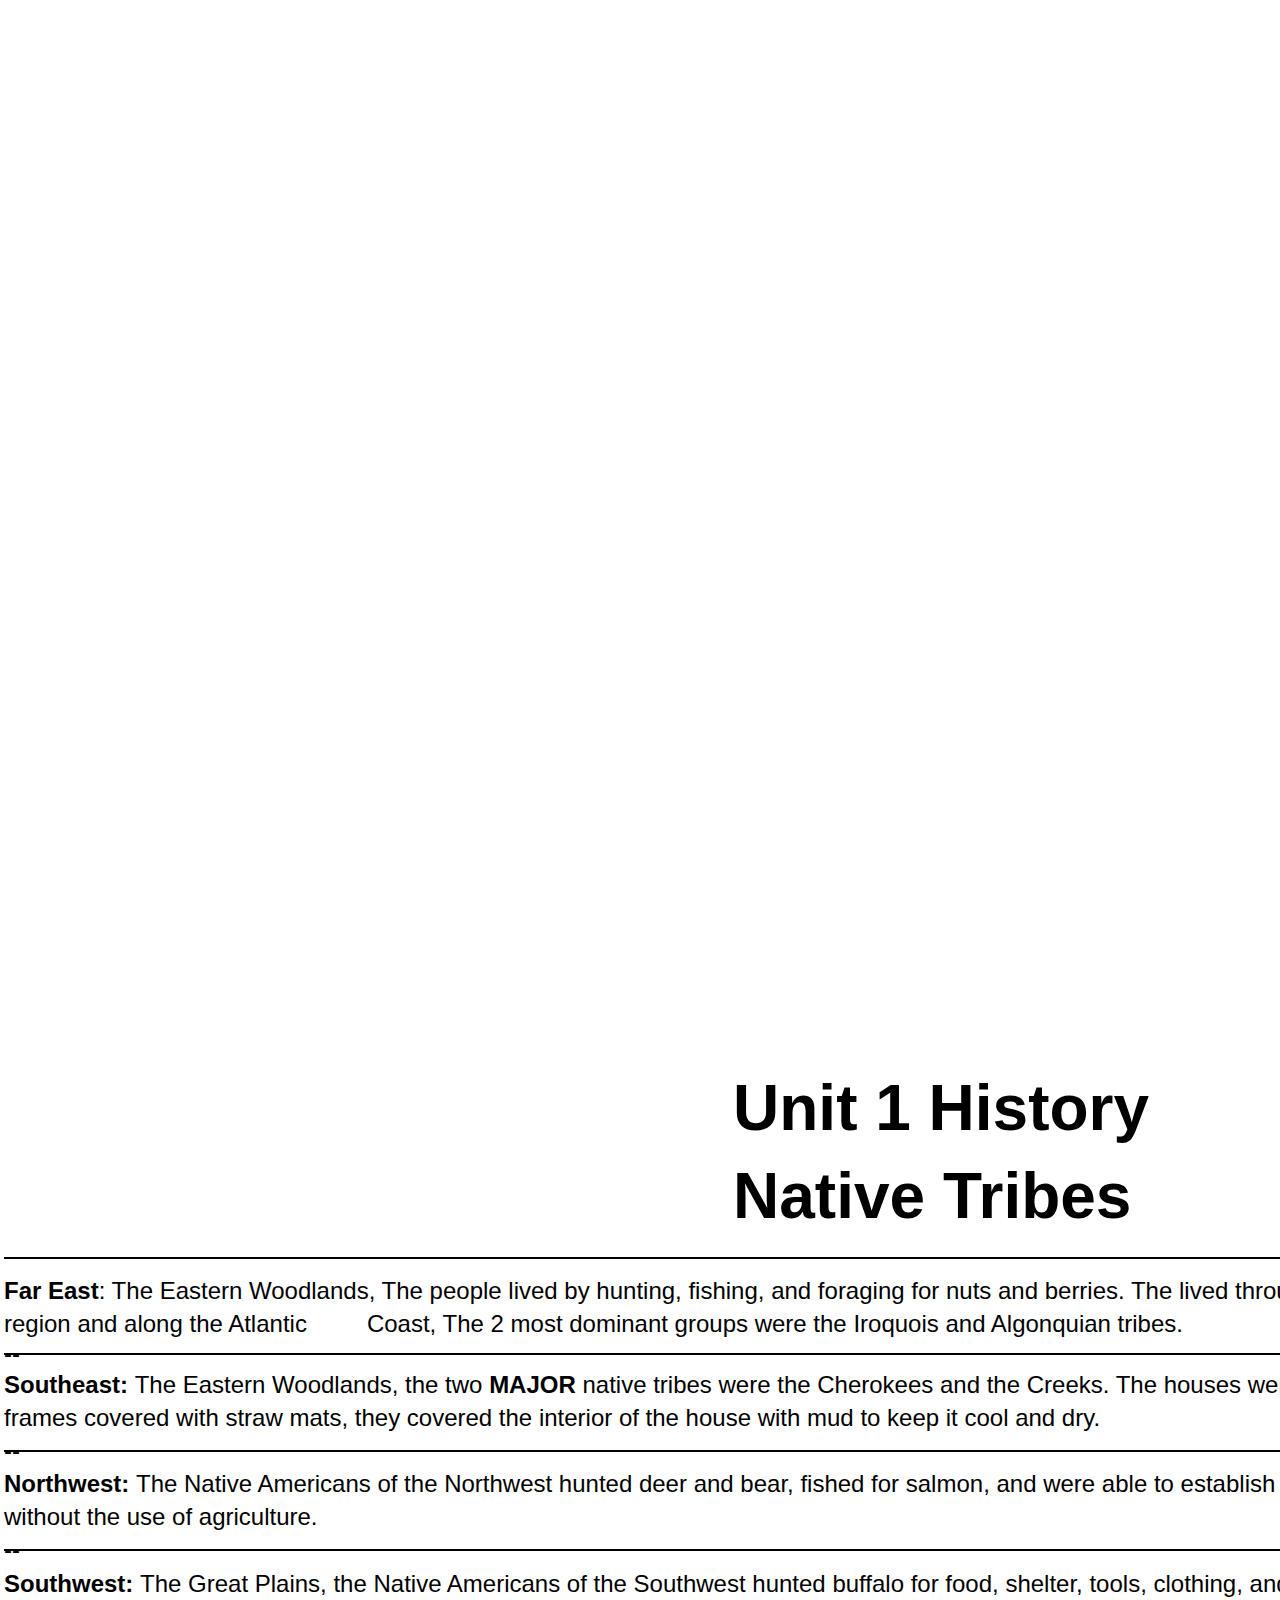
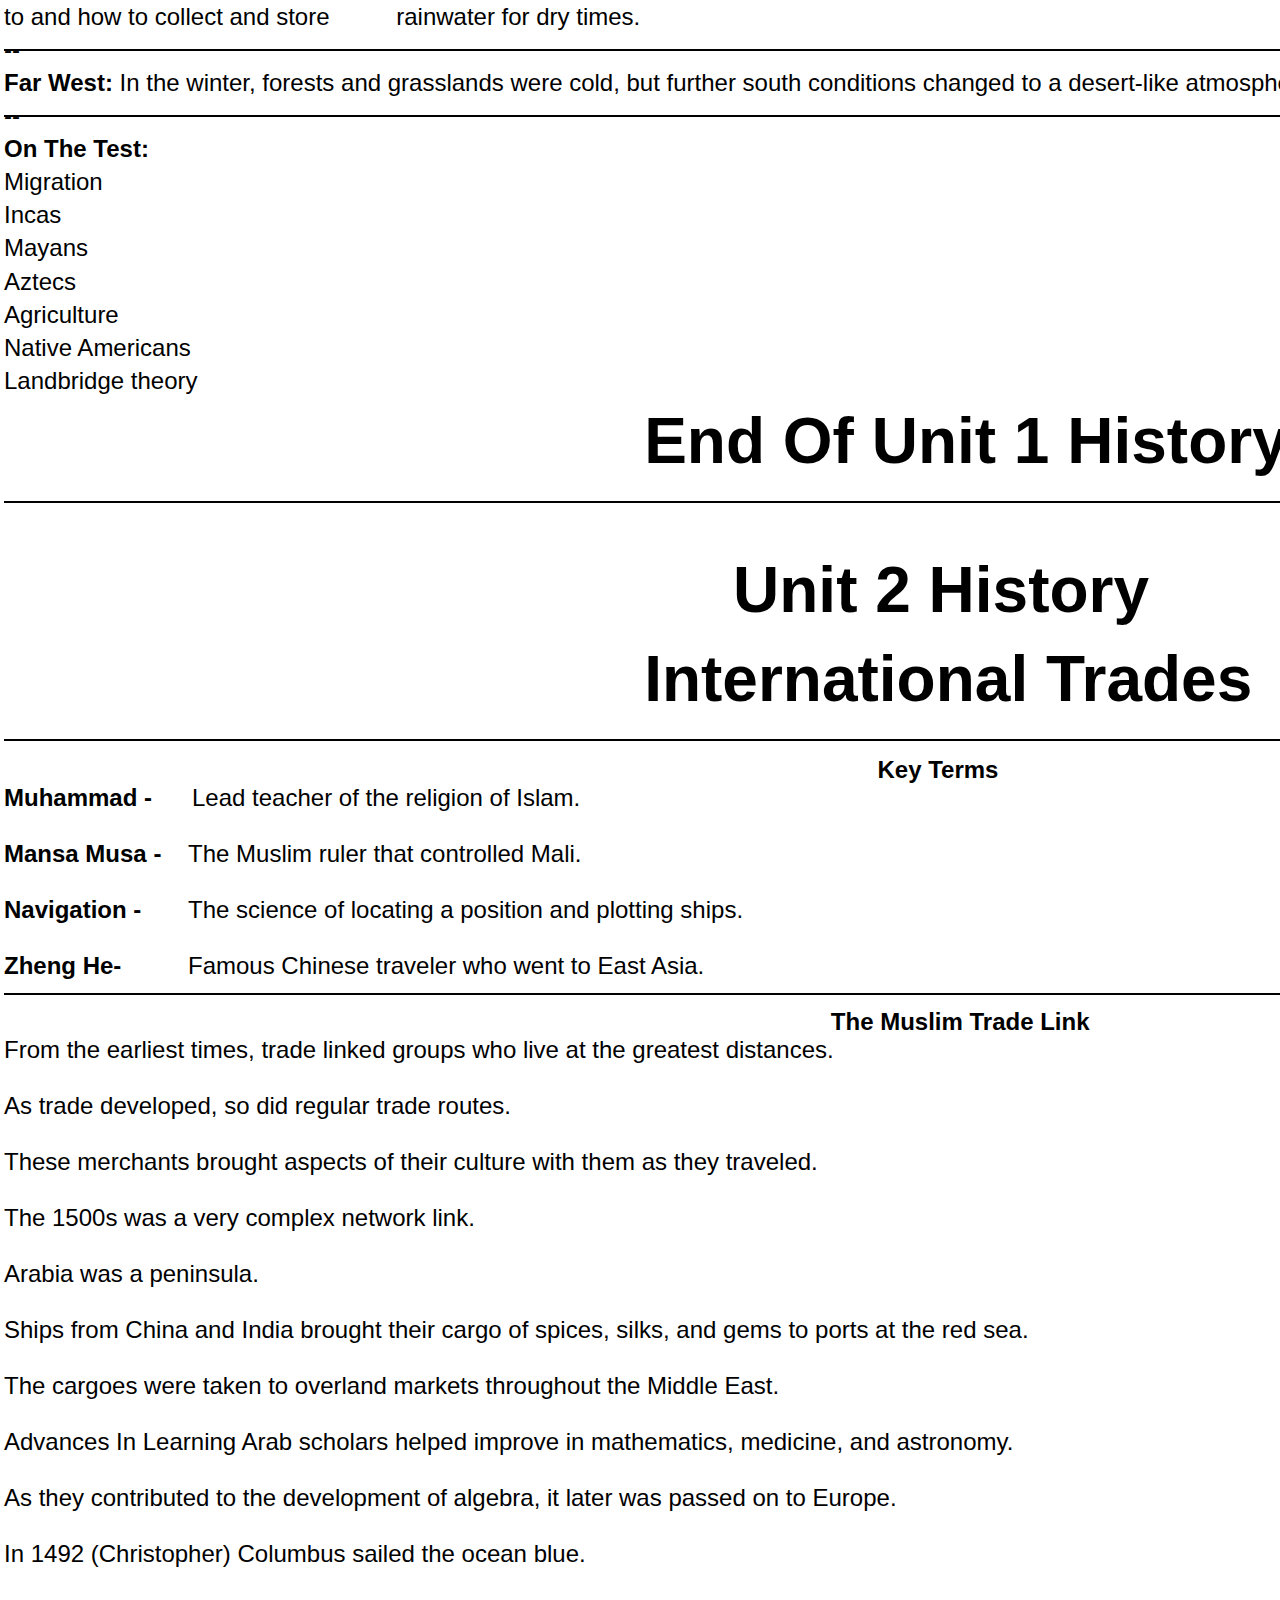
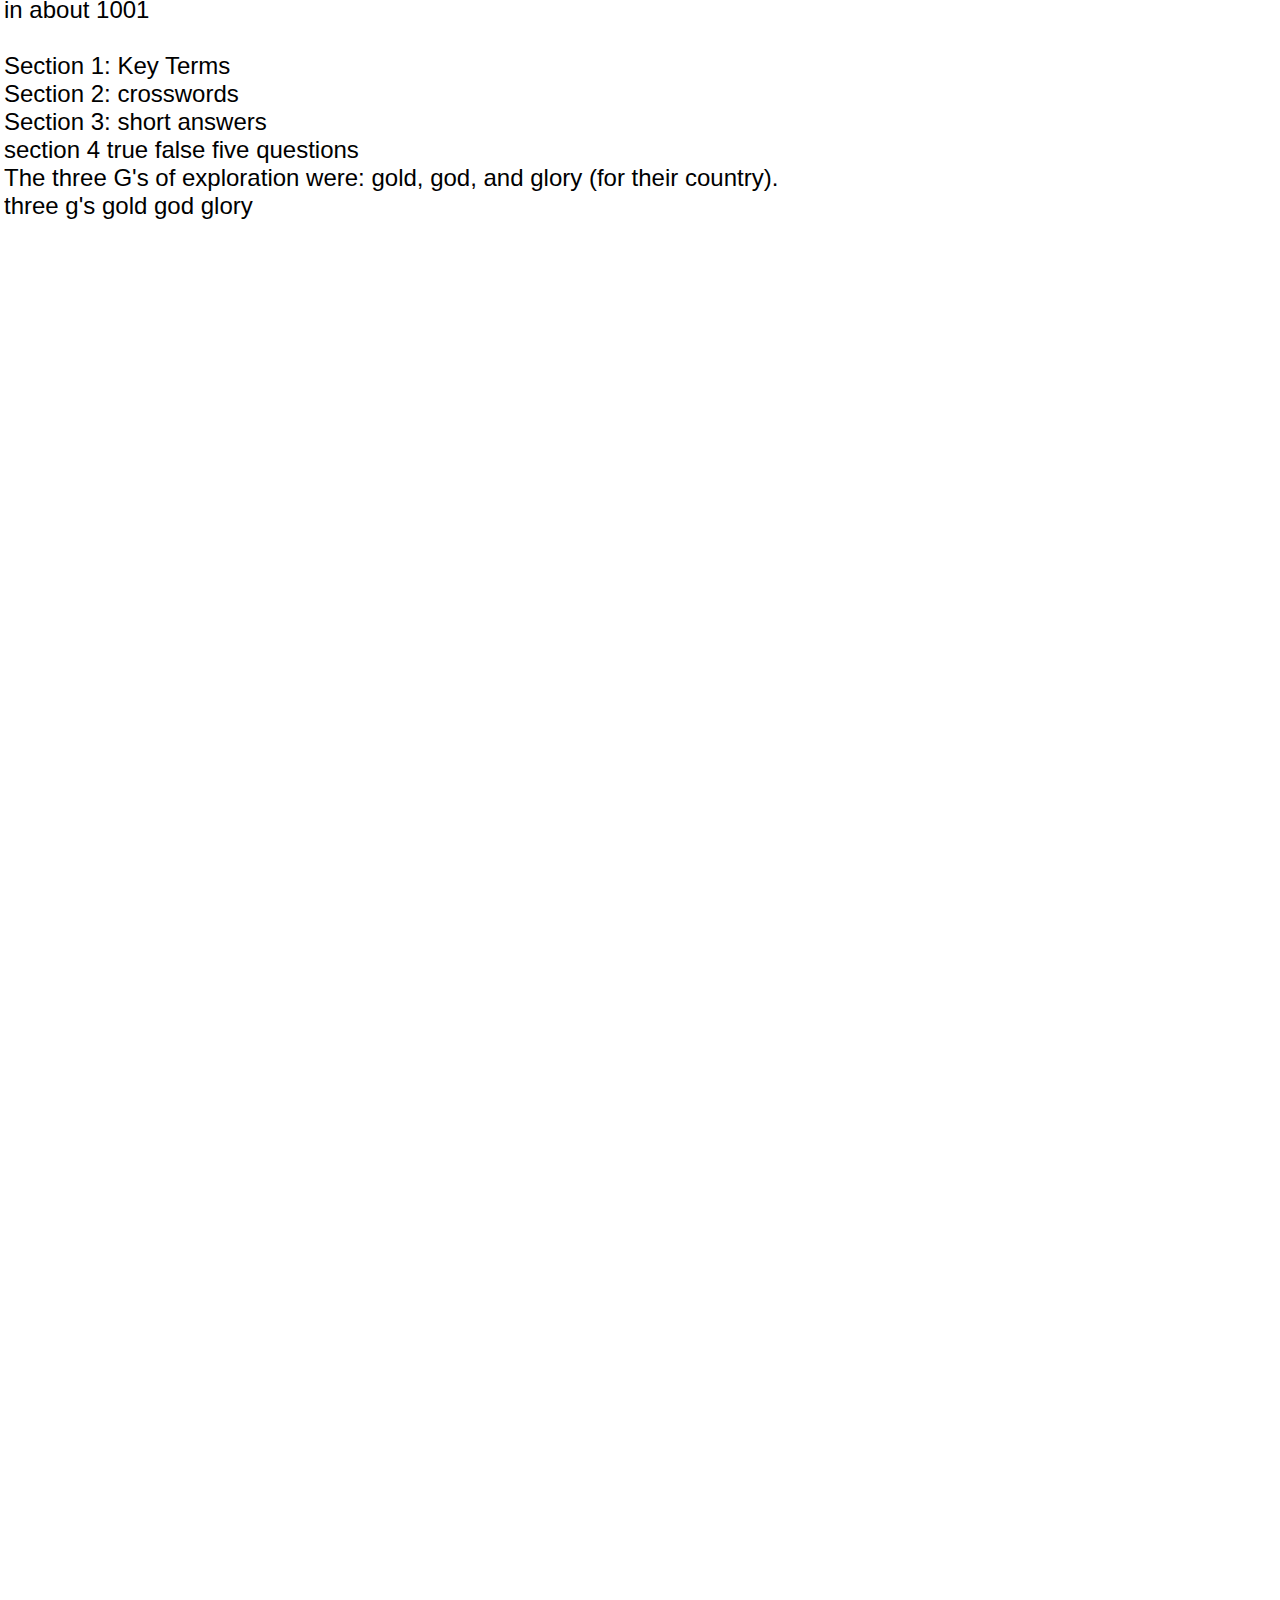
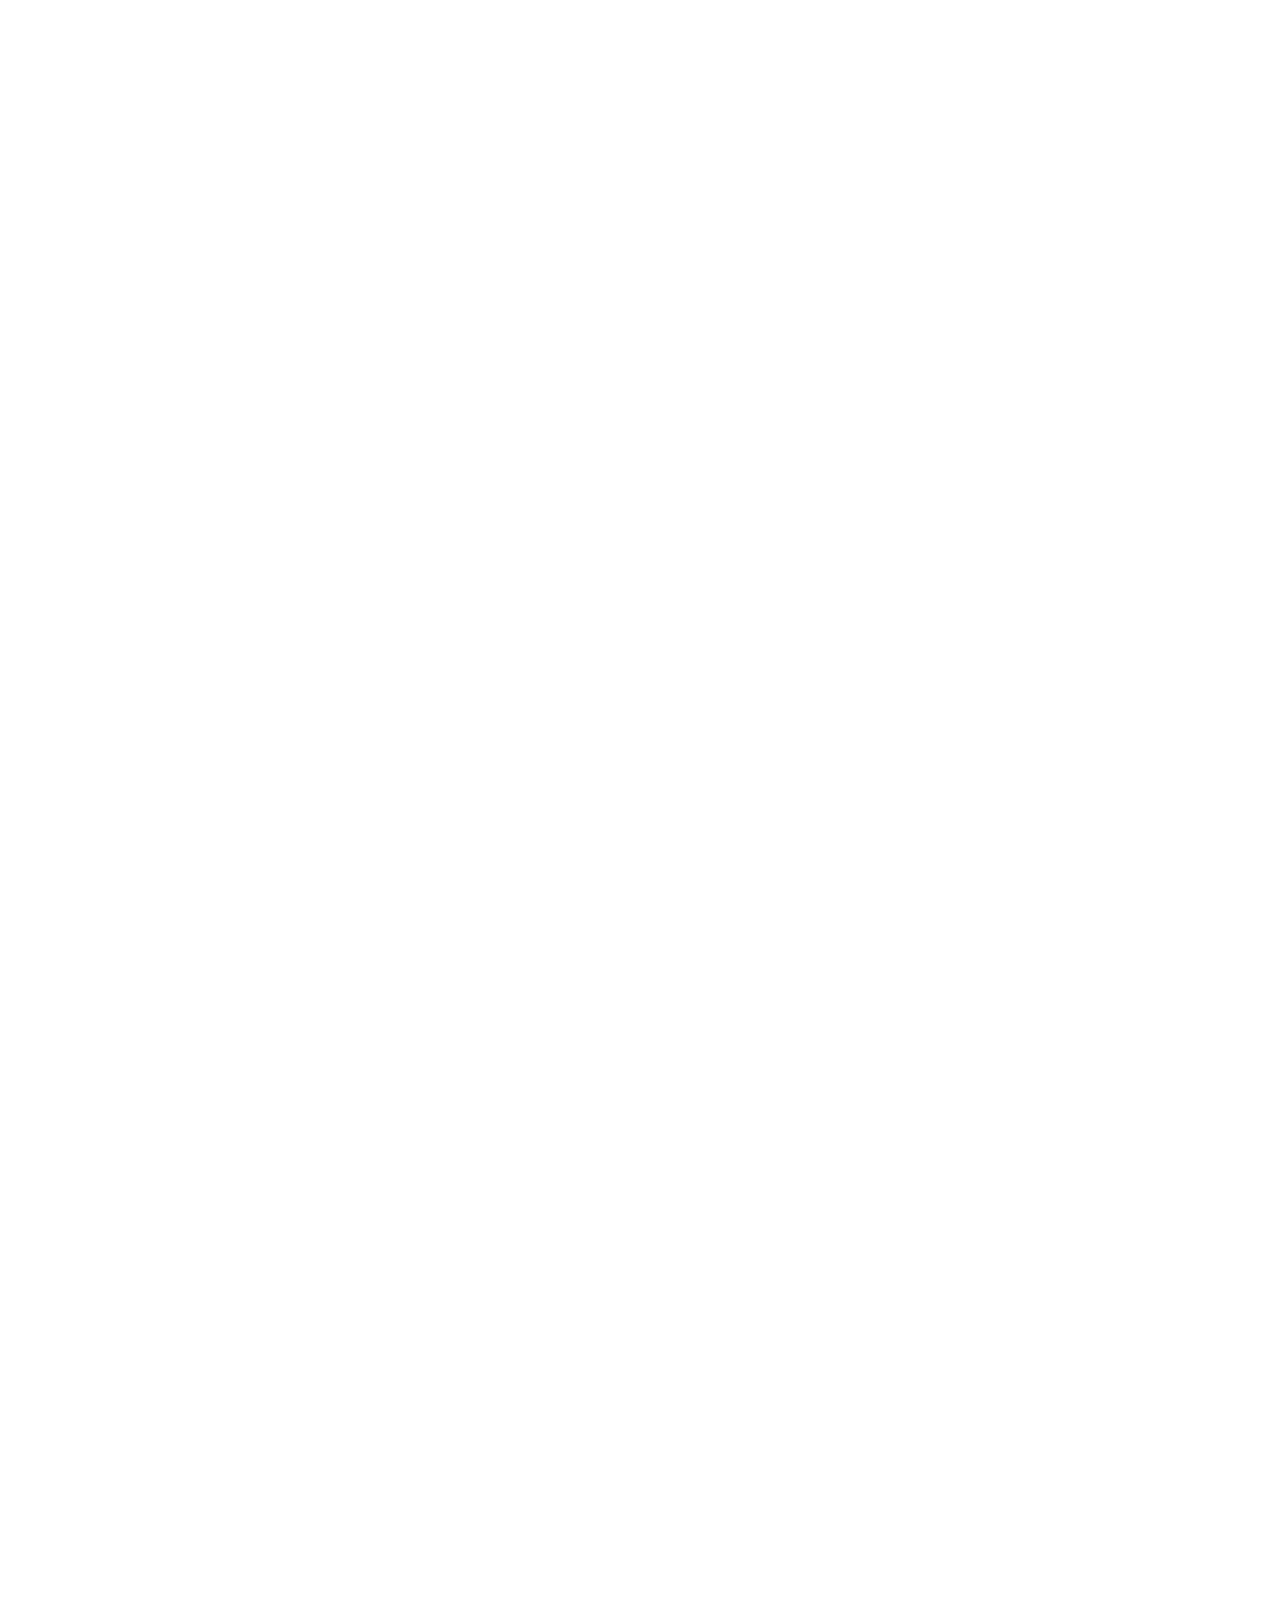
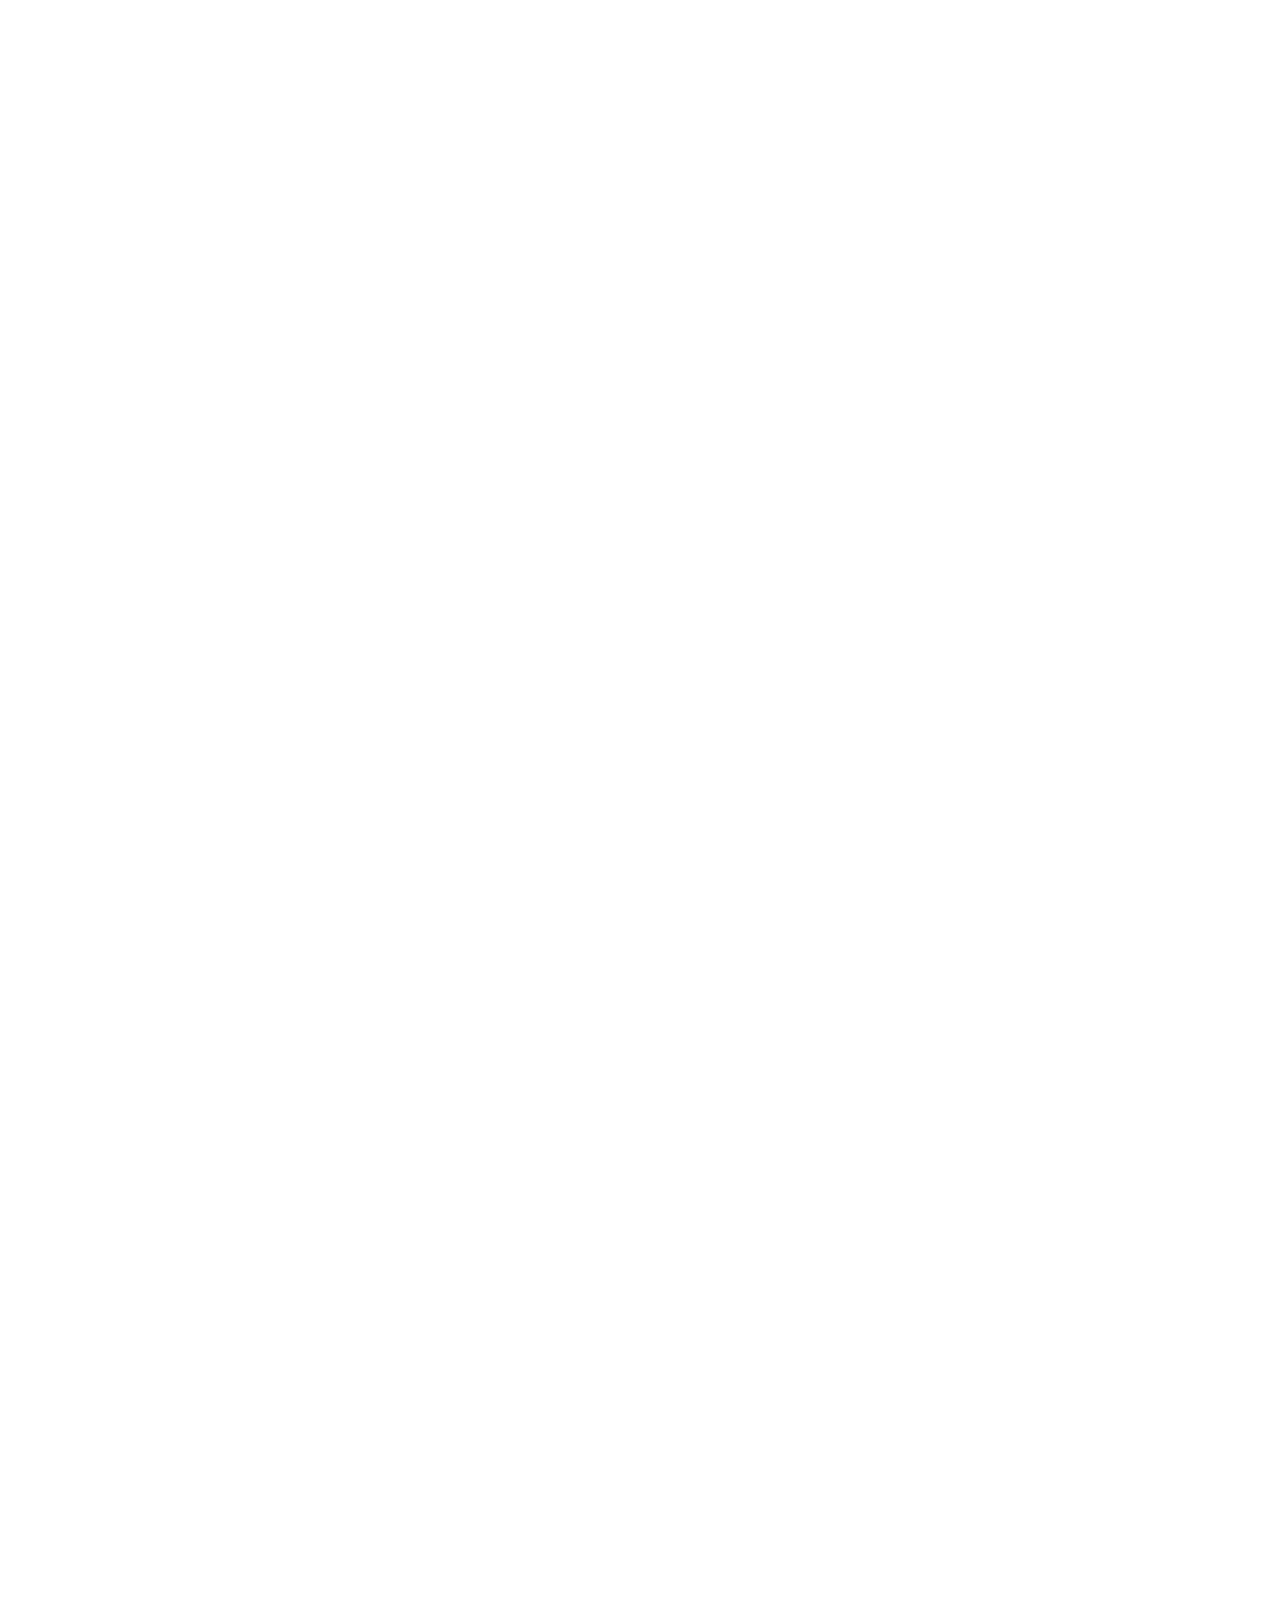
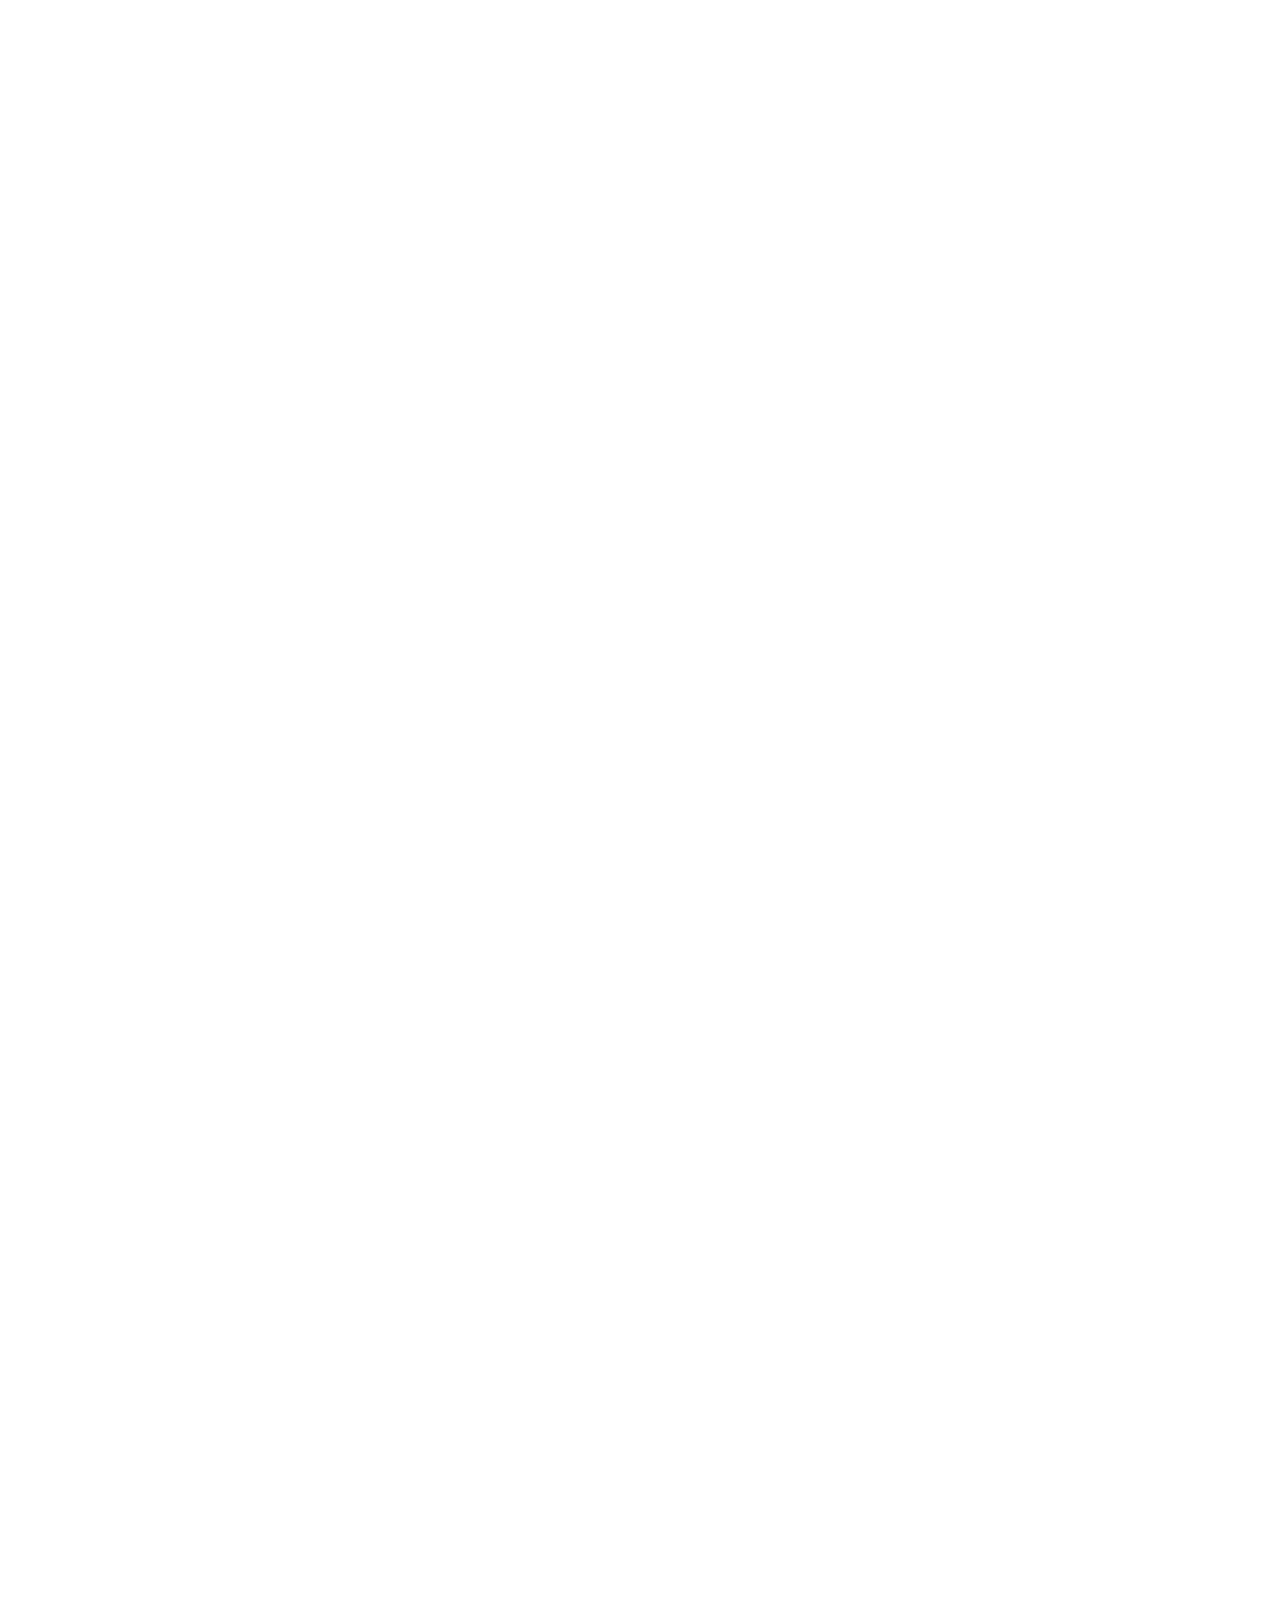
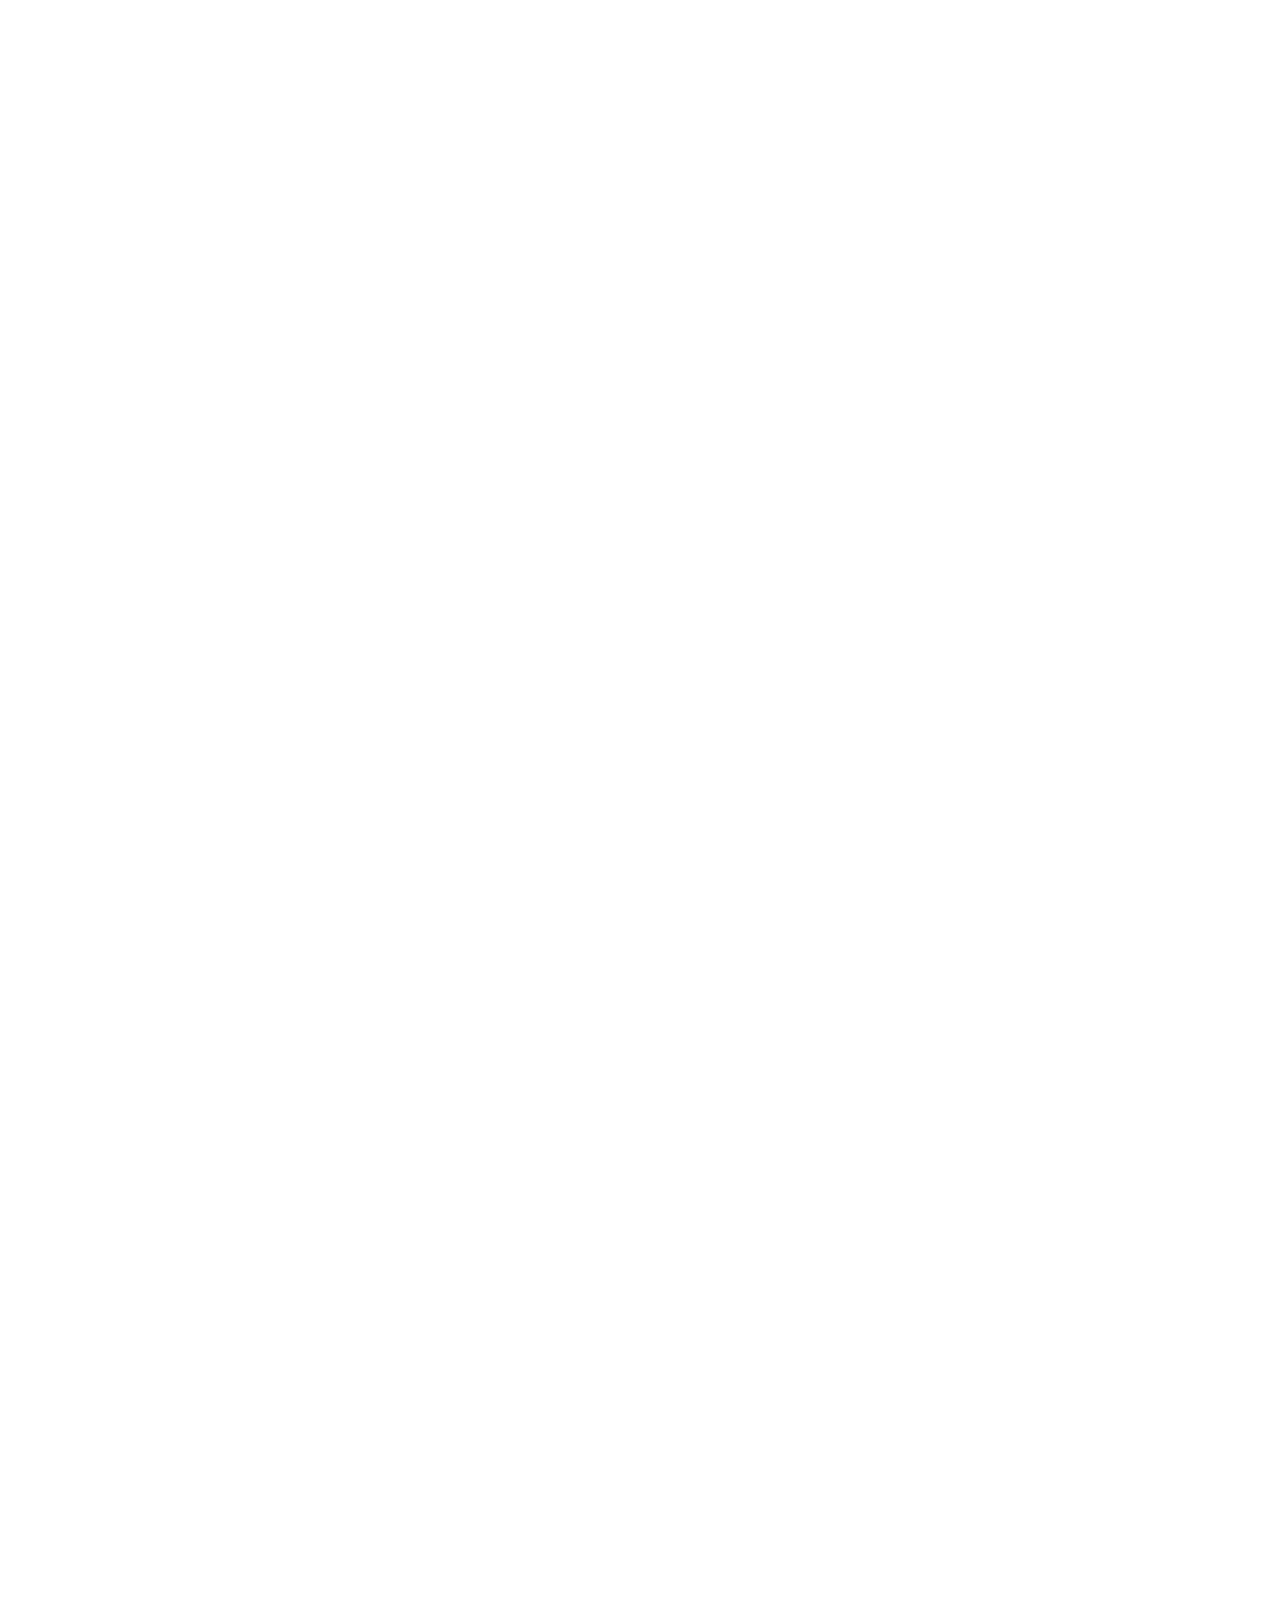
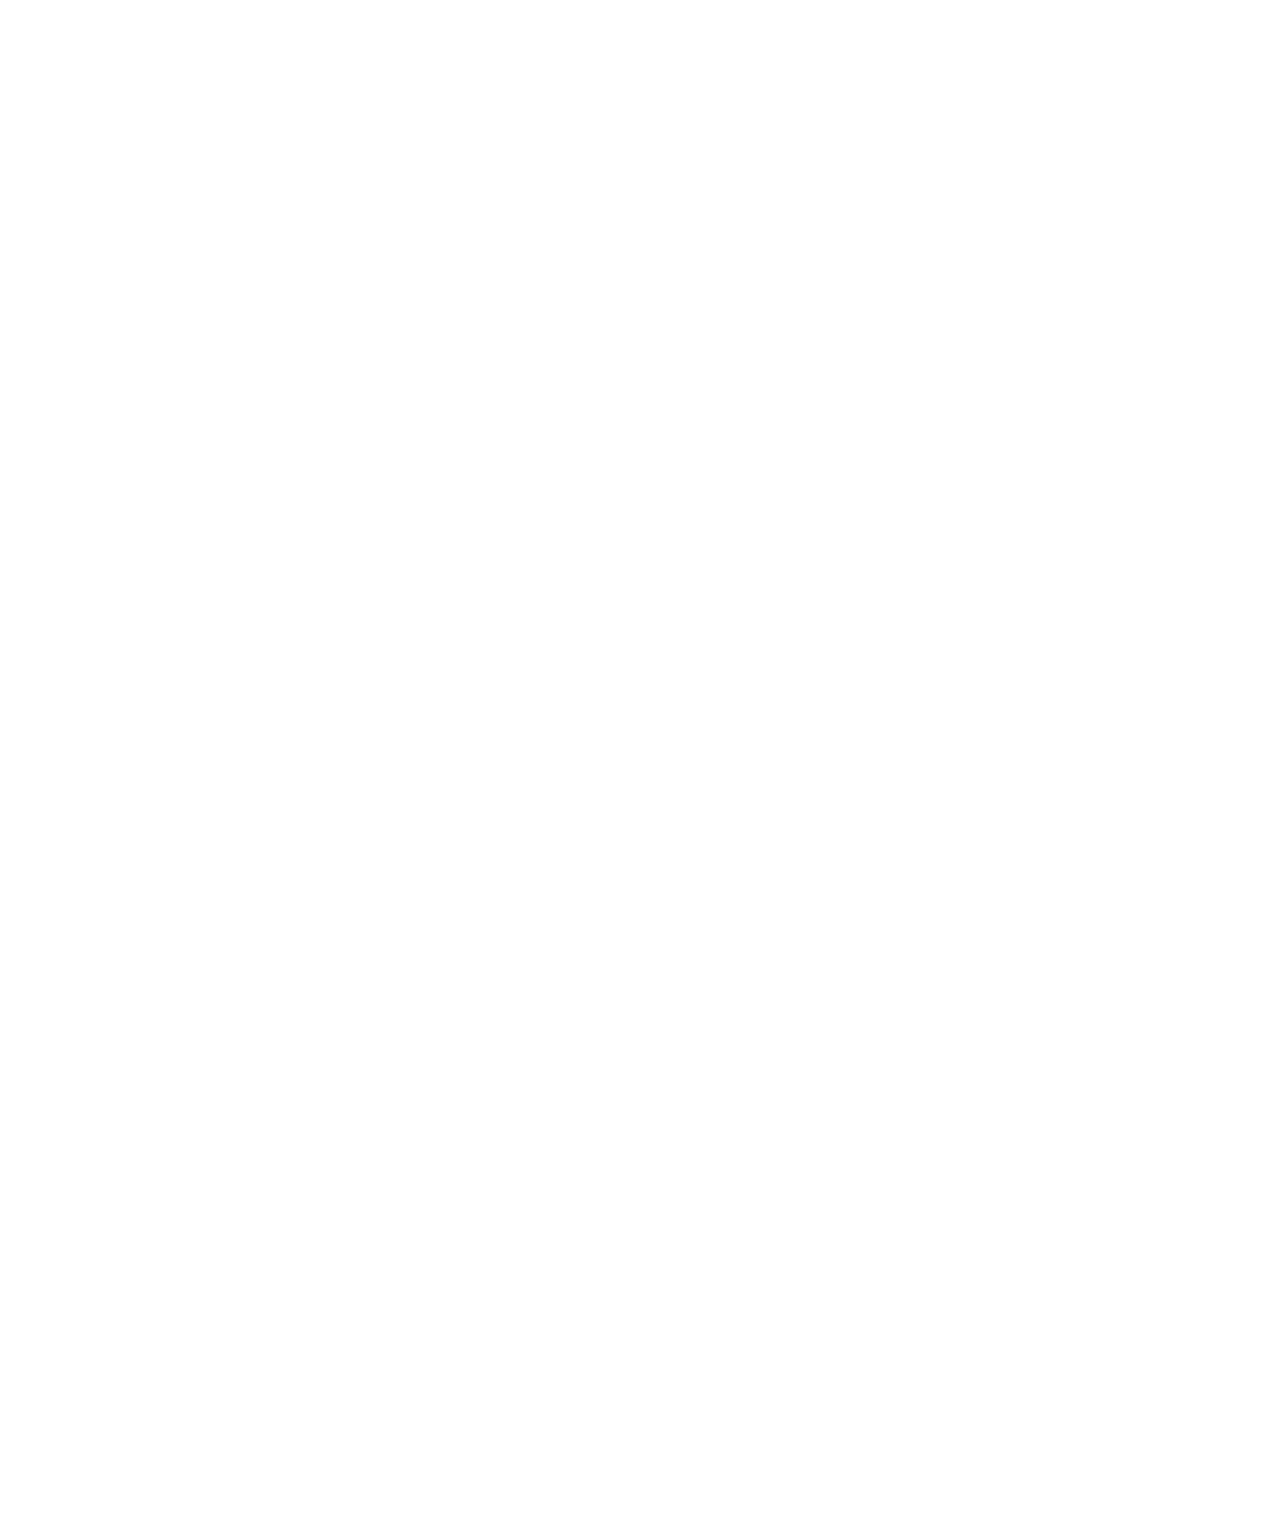
<file: README.md/index.html>
<!doctype html><html lang=""><head>
    <meta charset="UTF-8">
    <!-- generator meta tag -->
    <!-- leave this for stats and Silex version check -->
    <meta name="generator" content="Silex v2.2.9">
    <!-- End of generator meta tag -->
    <script type="text/javascript" src="js/jquery.js"></script>
    
    
    <script type="text/javascript" src="js/front-end.js"></script>
    <link rel="stylesheet" href="css/normalize.css">
    <link rel="stylesheet" href="css/front-end.css">

    
    <script type="text/javascript" class="silex-script"></script>
    
    <title> - Page 1</title>
    

    
<link href="https://fonts.googleapis.com/css?family=Roboto" rel="stylesheet" class="silex-custom-font"><meta name="viewport" content="width=device-width, initial-scale=1"><meta name="hostingProvider" content="ghpages"><link href="css/styles.css" rel="stylesheet" type="text/css"><style>body { opacity: 0; transition: .25s opacity ease; }</style></head>

<body class="body-initial all-style enable-mobile silex-runtime silex-published" data-silex-type="container">
    <div class="silex-pages">
        

        <a id="page-page-1" data-silex-type="page" class="page-element page-link-active" href="index.html">Page 1</a></div>









    <div data-silex-type="container" class="prevent-draggable container-element editable-style silex-id-1478366444112-1 section-element" style="">
        <div data-silex-type="container" class="editable-style silex-element-content silex-id-1478366444112-0 silex-container-content container-element prevent-draggable website-width"></div>
    </div>
    <div data-silex-type="container" class="prevent-draggable container-element editable-style silex-id-1474394621033-3 section-element" style="">
        <div data-silex-type="container" class="editable-style silex-element-content silex-id-1474394621032-2 silex-container-content container-element prevent-draggable website-width"></div>
    </div>
    <div data-silex-type="container" class="prevent-draggable container-element editable-style silex-id-1478366450713-3 section-element" style="">
        <div data-silex-type="container" class="editable-style silex-element-content silex-id-1478366450713-2 silex-container-content container-element prevent-draggable website-width">

            <div class="editable-style silex-id-1442914737143-3 text-element" data-silex-type="text" style="">
                <div class="silex-element-content normal">
                    <br>
                    <div style="text-align: center;"><a href="//www.silex.me/">Powered by Silex</a></div>
                </div>
            </div>
        </div>
    </div>
















<div data-silex-type="html" class="editable-style silex-id-1567806034883-0 html-element"><div class="silex-element-content"><span id="docs-internal-guid-55117ac2-7fff-91eb-f8ba-ec2cf7953fd7"><p dir="ltr" style="line-height:1.38;margin-top:0pt;margin-bottom:0pt;"><span style="font-size: 18pt; font-family: Arial; font-weight: 700; font-variant-numeric: normal; font-variant-east-asian: normal; vertical-align: baseline; white-space: pre-wrap;"><span style="font-weight:normal;" id="docs-internal-guid-84e7577e-7fff-ad28-3965-432c7af43a3b"></span></span></p><p dir="ltr" style="line-height:1.38;text-align: center;margin-top:0pt;margin-bottom:0pt;"><span style="font-size:48pt;font-family:Arial;color:#ff0000;background-color:transparent;font-weight:700;font-style:normal;font-variant:normal;text-decoration:none;vertical-align:baseline;white-space:pre;white-space:pre-wrap;"><marquee>Stamps in total: <marquee></marquee></marquee></span><span style="font-size:48pt;font-family:Arial;color:#ff0000;background-color:#ffffff;font-weight:700;font-style:normal;font-variant:normal;text-decoration:none;vertical-align:baseline;white-space:pre;white-space:pre-wrap;"><marquee>×<marquee></marquee></marquee></span><span style="font-size:48pt;font-family:Arial;color:#ff0000;background-color:transparent;font-weight:700;font-style:normal;font-variant:normal;text-decoration:none;vertical-align:baseline;white-space:pre;white-space:pre-wrap;"><marquee>&nbsp;11<marquee></marquee></marquee></span></p><p dir="ltr" style="line-height:1.38;margin-top:0pt;margin-bottom:0pt;"><span style="font-size: 18pt; font-family: Arial; font-weight: 700; font-variant-numeric: normal; font-variant-east-asian: normal; vertical-align: baseline; white-space: pre-wrap;"><br></span></p><div style="will-change: transform;"><span style="color: rgb(255, 0, 0); font-family: Arial; font-size: 64px; font-weight: 700; white-space: nowrap;"><marquee>Stamps in unit 1:<marquee></marquee></marquee></span><span>&nbsp;</span><marquee style="display: inline-block; overflow: hidden; text-align: initial; white-space: nowrap;"></marquee></div><p dir="ltr" style="line-height: 1.38; text-align: center; margin-top: 0pt; margin-bottom: 0pt;"><span style="font-size: 48pt; font-family: Arial; color: rgb(255, 0, 0); background-color: transparent; font-weight: 700; font-style: normal; font-variant: normal; text-decoration: none; vertical-align: baseline; white-space: pre-wrap;"><marquee style="display: inline-block; overflow: hidden; text-align: initial; white-space: nowrap;"></marquee></span><span style="font-size: 48pt; font-family: Arial; color: rgb(255, 0, 0); background-color: rgb(255, 255, 255); font-weight: 700; font-style: normal; font-variant: normal; text-decoration: none; vertical-align: baseline; white-space: pre-wrap;"><marquee style="display: inline-block; overflow: hidden; text-align: initial; white-space: nowrap;">×<marquee style="display: inline-block; overflow: hidden; text-align: initial; white-space: nowrap;"></marquee></marquee></span><span style="font-size: 48pt; font-family: Arial; color: rgb(255, 0, 0); background-color: transparent; font-weight: 700; font-style: normal; font-variant: normal; text-decoration: none; vertical-align: baseline; white-space: pre-wrap;"><marquee style="display: inline-block; overflow: hidden; text-align: initial; white-space: nowrap;">&nbsp;8<marquee style="display: inline-block; overflow: hidden; text-align: initial; white-space: nowrap;"></marquee></marquee></span></p><p dir="ltr" style="line-height: 1.38; text-align: center; margin-top: 0pt; margin-bottom: 0pt;"><span style="font-size: 48pt; font-family: Arial; color: rgb(255, 0, 0); background-color: transparent; font-weight: 700; font-style: normal; font-variant: normal; text-decoration: none; vertical-align: baseline; white-space: pre-wrap;"><marquee style="display: inline-block; overflow: hidden; text-align: initial; white-space: nowrap;">Stamps in unit 2:</marquee></span></p><p dir="ltr" style="line-height: 1.38; text-align: center; margin-top: 0pt; margin-bottom: 0pt;"><span style="font-size: 48pt; font-family: Arial; color: rgb(255, 0, 0); background-color: transparent; font-weight: 700; font-style: normal; font-variant: normal; text-decoration: none; vertical-align: baseline; white-space: pre-wrap;"><marquee style="display: inline-block; overflow: hidden; text-align: initial; white-space: nowrap;">3</marquee></span></p><p dir="ltr" style="line-height: 1.38; margin-top: 0pt; margin-bottom: 0pt;"><span style="font-size: 18pt; font-family: Arial; font-weight: 700; font-variant-numeric: normal; font-variant-east-asian: normal; vertical-align: baseline; white-space: pre-wrap;"><br></span></p><p dir="ltr" style="line-height: 1.38; margin-top: 0pt; margin-bottom: 0pt;"><br></p><p dir="ltr" style="line-height: 1.38; margin-top: 0pt; margin-bottom: 0pt;"><span style="font-size: 18pt; font-family: Arial; font-weight: 700; font-variant-numeric: normal; font-variant-east-asian: normal; vertical-align: baseline; white-space: pre-wrap;"><span style="font-weight:normal;" id="docs-internal-guid-bdf0f99d-7fff-e585-6201-199be8499ba8"><span style="font-size: 48pt; font-weight: 700; font-variant-numeric: normal; font-variant-east-asian: normal; vertical-align: baseline;">                                         Unit 1 History</span></span></span></p><p dir="ltr" style="line-height: 1.38; margin-top: 0pt; margin-bottom: 0pt;"><span style="font-size: 18pt; font-family: Arial; font-weight: 700; font-variant-numeric: normal; font-variant-east-asian: normal; vertical-align: baseline; white-space: pre-wrap;"><span style="font-weight:normal;"><span style="font-size: 48pt; font-weight: 700; font-variant-numeric: normal; font-variant-east-asian: normal; vertical-align: baseline;">                                         Native Tribes</span></span></span></p><p dir="ltr" style="line-height: 1.38; margin-top: 0pt; margin-bottom: 0pt;"><span style="font-size: 18pt; font-family: Arial; font-weight: 700; font-variant-numeric: normal; font-variant-east-asian: normal; vertical-align: baseline; white-space: pre-wrap;"><span style="font-weight: 400; text-decoration-line: line-through;">                                                                                                                                                                                                                                                                                               </span></span></p><p dir="ltr" style="line-height: 1.38; margin-top: 0pt; margin-bottom: 0pt;"><span style="font-size: 18pt; font-family: Arial; font-weight: 700; font-variant-numeric: normal; font-variant-east-asian: normal; vertical-align: baseline; white-space: pre-wrap;">Far East</span><span style="font-size: 18pt; font-family: Arial; font-variant-numeric: normal; font-variant-east-asian: normal; vertical-align: baseline; white-space: pre-wrap;">: The Eastern Woodlands, The people lived by hunting, fishing, and foraging for nuts and berries. The lived throughout the Great Lake region and along the Atlantic         Coast, The 2 most dominant groups were the Iroquois and Algonquian tribes.</span></p><div><span style="text-decoration-line: line-through; font-family: Arial; font-size: 24px; white-space: pre-wrap;">--                                                                                                                                                                                                                                                                                         </span><br></div><p dir="ltr" style="line-height:1.38;margin-top:0pt;margin-bottom:0pt;"><span style="font-size: 18pt; font-family: Arial; font-variant-numeric: normal; font-variant-east-asian: normal; vertical-align: baseline; white-space: pre-wrap;"><span style="" id="docs-internal-guid-55117ac2-7fff-91eb-f8ba-ec2cf7953fd7"><span style="font-weight: 700; font-family: Arial; font-size: 24px; white-space: pre-wrap;">Southeast: </span></span></span><span style="font-family: Arial; font-size: 24px; white-space: pre-wrap;">The Eastern Woodlands, t</span><span style="font-family: Arial; font-size: 24px; white-space: pre-wrap;">he two </span><span style="font-family: Arial; font-size: 24px; white-space: pre-wrap; font-weight: 700;">MAJOR</span><span style="font-family: Arial; font-size: 24px; white-space: pre-wrap;"> native tribes were the Cherokees and the Creeks. The houses were built with wooden frames covered with straw mats, they covered the interior of the house with mud to keep it cool and dry.</span></p><p dir="ltr" style="line-height: 1.38; margin-top: 0pt; margin-bottom: 0pt;"><span style="font-size: 18pt; font-family: Arial; font-weight: 700; font-variant-numeric: normal; font-variant-east-asian: normal; vertical-align: baseline; white-space: pre-wrap;"><span style="font-weight: 400; text-decoration-line: line-through;">--                                                                                                                                                                                                                                                                                         </span><br style="font-family: &quot;Times New Roman&quot;; font-size: medium; font-weight: 400; white-space: normal;"></span></p><p dir="ltr" style="line-height: 1.38; margin-top: 0pt; margin-bottom: 0pt;"><span style="font-size: 18pt; font-family: Arial; font-weight: 700; font-variant-numeric: normal; font-variant-east-asian: normal; vertical-align: baseline; white-space: pre-wrap;">Northwest: </span><span style="font-size: 18pt; font-family: Arial; font-variant-numeric: normal; font-variant-east-asian: normal; vertical-align: baseline; white-space: pre-wrap;">The Native Americans of the Northwest hunted deer and bear, fished for salmon, and were able to establish permanent settlements without the use of agriculture.</span></p><p dir="ltr" style="line-height: 1.38; margin-top: 0pt; margin-bottom: 0pt;"><span style="font-size: 18pt; font-family: Arial; font-weight: 700; font-variant-numeric: normal; font-variant-east-asian: normal; vertical-align: baseline; white-space: pre-wrap;"><span style="font-weight: 400; text-decoration-line: line-through;">--                                                                                                                                                                                                                                                                                         </span><br style="font-family: &quot;Times New Roman&quot;; font-size: medium; font-weight: 400; white-space: normal;"></span></p><p dir="ltr" style="line-height: 1.38; margin-top: 0pt; margin-bottom: 0pt;"><span style="font-size: 18pt; font-family: Arial; font-weight: 700; font-variant-numeric: normal; font-variant-east-asian: normal; vertical-align: baseline; white-space: pre-wrap;">Southwest: </span><span style="font-size: 18pt; font-family: Arial; font-variant-numeric: normal; font-variant-east-asian: normal; vertical-align: baseline; white-space: pre-wrap;">The Great Plains, the Native Americans of the Southwest hunted buffalo for food, shelter, tools, clothing, and weaponry. They learned to and how to collect and store          rainwater for dry times.</span></p><p dir="ltr" style="line-height: 1.38; margin-top: 0pt; margin-bottom: 0pt;"><span style="font-size: 18pt; font-family: Arial; font-weight: 700; font-variant-numeric: normal; font-variant-east-asian: normal; vertical-align: baseline; white-space: pre-wrap;"><span style="font-weight: 400; text-decoration-line: line-through;">--                                                                                                                                                                                                                                                                                         </span><br style="font-family: &quot;Times New Roman&quot;; font-size: medium; font-weight: 400; white-space: normal;"></span></p><p dir="ltr" style="line-height: 1.38; margin-top: 0pt; margin-bottom: 0pt;"><span style="font-size: 18pt; font-family: Arial; font-weight: 700; font-variant-numeric: normal; font-variant-east-asian: normal; vertical-align: baseline; white-space: pre-wrap;">Far West: </span><span style="font-size: 18pt; font-family: Arial; font-variant-numeric: normal; font-variant-east-asian: normal; vertical-align: baseline; white-space: pre-wrap;">In the winter, forests and grasslands were cold, but further south conditions changed to a desert-like atmosphere.</span></p><p dir="ltr" style="line-height: 1.38; margin-top: 0pt; margin-bottom: 0pt;"><span style="font-size: 18pt; font-family: Arial; font-weight: 700; font-variant-numeric: normal; font-variant-east-asian: normal; vertical-align: baseline; white-space: pre-wrap;"><span style="font-weight: 400; text-decoration-line: line-through;">--                                                                                                                                                                                                                                                                                         </span><br style="font-family: &quot;Times New Roman&quot;; font-size: medium; font-weight: 400; white-space: normal;"></span></p><p dir="ltr" style="line-height: 1.38; margin-top: 0pt; margin-bottom: 0pt;"><span style="font-family: Arial; font-size: 18pt; font-weight: 700; white-space: pre-wrap;">On The Test:</span></p><p dir="ltr" style="line-height: 1.38; margin-top: 0pt; margin-bottom: 0pt;"><span style="font-size: 18pt; font-family: Arial; font-variant-numeric: normal; font-variant-east-asian: normal; vertical-align: baseline; white-space: pre-wrap;">Migration</span></p><p dir="ltr" style="line-height: 1.38; margin-top: 0pt; margin-bottom: 0pt;"><span style="font-size: 18pt; font-family: Arial; font-variant-numeric: normal; font-variant-east-asian: normal; vertical-align: baseline; white-space: pre-wrap;">Incas</span></p><p dir="ltr" style="line-height: 1.38; margin-top: 0pt; margin-bottom: 0pt;"><span style="font-size: 18pt; font-family: Arial; font-variant-numeric: normal; font-variant-east-asian: normal; vertical-align: baseline; white-space: pre-wrap;">Mayans</span></p><p dir="ltr" style="line-height: 1.38; margin-top: 0pt; margin-bottom: 0pt;"><span style="font-size: 18pt; font-family: Arial; font-variant-numeric: normal; font-variant-east-asian: normal; vertical-align: baseline; white-space: pre-wrap;">Aztecs</span></p><p dir="ltr" style="line-height: 1.38; margin-top: 0pt; margin-bottom: 0pt;"><span style="font-size: 18pt; font-family: Arial; font-variant-numeric: normal; font-variant-east-asian: normal; vertical-align: baseline; white-space: pre-wrap;">Agriculture</span></p><p dir="ltr" style="line-height: 1.38; margin-top: 0pt; margin-bottom: 0pt;"><span style="font-size: 18pt; font-family: Arial; font-variant-numeric: normal; font-variant-east-asian: normal; vertical-align: baseline; white-space: pre-wrap;">Native Americans</span></p><p dir="ltr" style="line-height: 1.38; margin-top: 0pt; margin-bottom: 0pt;"><span style="font-size: 18pt; font-family: Arial; font-variant-numeric: normal; font-variant-east-asian: normal; vertical-align: baseline; white-space: pre-wrap;">Landbridge theory</span></p><p dir="ltr" style="line-height:1.38;margin-top:0pt;margin-bottom:0pt;"><span style="font-size: 18pt; font-family: Arial; font-weight: 700; font-variant-numeric: normal; font-variant-east-asian: normal; vertical-align: baseline; white-space: pre-wrap;"></span></p><div><p dir="ltr" style="line-height: 1.38; margin-top: 0pt; margin-bottom: 0pt;"><span id="docs-internal-guid-bdf0f99d-7fff-e585-6201-199be8499ba8"><span style="font-size: 48pt; font-family: Arial; font-weight: 700; font-variant-numeric: normal; font-variant-east-asian: normal; vertical-align: baseline; white-space: pre-wrap;">                                    End Of Unit 1 History</span></span></p><p dir="ltr" style="line-height: 1.38; margin-top: 0pt; margin-bottom: 0pt;"><span style="font-family: Arial; font-size: 24px; white-space: pre-wrap; text-decoration-line: line-through;">                                                                                                                                                                                                                                                                                                </span></p></div><div><span style="font-family: Arial; font-size: 24px; white-space: pre-wrap; text-decoration-line: line-through;"><br></span></div><div><p dir="ltr" style="line-height: 1.38; margin-top: 0pt; margin-bottom: 0pt;"><span style="font-size: 18pt; font-family: Arial; font-weight: 700; font-variant-numeric: normal; font-variant-east-asian: normal; vertical-align: baseline; white-space: pre-wrap;"><span id="docs-internal-guid-bdf0f99d-7fff-e585-6201-199be8499ba8" style="font-weight: normal;"><span style="font-size: 48pt; font-weight: 700; font-variant-numeric: normal; font-variant-east-asian: normal; vertical-align: baseline;">                                         Unit 2 History</span></span></span></p><p dir="ltr" style="line-height: 1.38; margin-top: 0pt; margin-bottom: 0pt;"><span style="font-size: 18pt; font-family: Arial; font-weight: 700; font-variant-numeric: normal; font-variant-east-asian: normal; vertical-align: baseline; white-space: pre-wrap;"><span style="font-weight: normal;"><span style="font-size: 48pt; font-weight: 700; font-variant-numeric: normal; font-variant-east-asian: normal; vertical-align: baseline;">                                    International Trades</span></span></span></p><p dir="ltr" style="line-height: 1.38; margin-top: 0pt; margin-bottom: 0pt;"><span style="font-size: 18pt; font-family: Arial; font-weight: 700; font-variant-numeric: normal; font-variant-east-asian: normal; vertical-align: baseline; white-space: pre-wrap;"><span style="font-weight: 400; text-decoration-line: line-through;">                                                                                                                                                                                                                                                                                               </span></span></p></div><div><span style="font-family: Arial; font-size: 24px; white-space: pre-wrap;">                                                                                                                                   <b>Key Terms</b></span></div><div><span style="font-family: Arial; font-size: 24px; font-weight: 700; white-space: pre-wrap;">Muhammad -      </span><span style="font-family: Arial; font-size: 24px; white-space: pre-wrap;">Lead teacher of the religion of Islam.</span></div><div><span style="font-family: Arial; font-size: 24px; white-space: pre-wrap;"><br></span></div><div><span style="font-family: Arial; font-size: 24px; white-space: pre-wrap;"><b>Mansa Musa -    </b>The Muslim ruler that controlled Mali.</span></div><div><span style="font-family: Arial; font-size: 24px; white-space: pre-wrap;"><br></span></div><div><font face="Arial"><b style="font-size: 24px; white-space: pre-wrap;">Navigation -       </b><span style="font-size: 24px; white-space: pre-wrap;">The science of locating a position and plotting ships.</span></font></div><div><font face="Arial"><span style="font-size: 24px; white-space: pre-wrap;"><br></span></font></div><div><font face="Arial"><span style="font-size: 24px; white-space: pre-wrap;"><b>Zheng He-</b>          Famous Chinese traveler who went to East Asia.</span></font></div><div><span style="font-family: Arial; font-size: 24px; white-space: pre-wrap; text-decoration-line: line-through;">                                                                                                                                                                                                                                                                                               </span></div><div><font face="Arial"><span style="font-size: 24px; white-space: pre-wrap;">&nbsp;                                                                                                                           <b>The Muslim Trade Link</b></span></font></div><div><span style="font-family: Arial; font-size: 24px; white-space: pre-wrap;">From the earliest times, trade linked groups who live at the greatest distances.</span></div><div><span style="font-family: Arial; font-size: 24px; white-space: pre-wrap;"><br></span></div><div><span style="font-family: Arial; font-size: 24px; white-space: pre-wrap;">As trade developed, so did regular trade routes.</span></div><div><span style="font-family: Arial; font-size: 24px; white-space: pre-wrap;"><br></span></div><div><span style="font-family: Arial; font-size: 24px; white-space: pre-wrap;">These merchants brought aspects of their culture with them as they traveled.</span></div><div><span style="font-family: Arial; font-size: 24px; white-space: pre-wrap;"><br></span></div><div><span style="font-family: Arial; font-size: 24px; white-space: pre-wrap;">The 1500s was a very complex network link.</span></div><div><span style="font-family: Arial; font-size: 24px; white-space: pre-wrap;"><br></span></div><div><span style="font-family: Arial; font-size: 24px; white-space: pre-wrap;">Arabia was a peninsula. </span></div><div><span style="font-family: Arial; font-size: 24px; white-space: pre-wrap;"><br></span></div><div><span style="font-family: Arial; font-size: 24px; white-space: pre-wrap;">Ships from China and India brought their cargo of spices, silks, and gems to ports at the red sea.</span></div><div><span style="font-family: Arial; font-size: 24px; white-space: pre-wrap;"><br></span></div><div><span style="font-family: Arial; font-size: 24px; white-space: pre-wrap;">The cargoes were taken to overland markets throughout the Middle East.</span></div><div><span style="font-family: Arial; font-size: 24px; white-space: pre-wrap;"><br></span></div><div><span style="font-family: Arial; font-size: 24px; white-space: pre-wrap;">Advances In Learning Arab scholars helped improve in mathematics, medicine, and astronomy.</span></div><div><span style="font-family: Arial; font-size: 24px; white-space: pre-wrap;"><br></span></div><div><span style="font-family: Arial; font-size: 24px; white-space: pre-wrap;">As they contributed to the development of algebra, it later was passed on to Europe.</span></div><div><span style="font-family: Arial; font-size: 24px; white-space: pre-wrap;"><br></span></div><div><span style="font-family: Arial; font-size: 24px; white-space: pre-wrap;">In 1492 (Christopher) Columbus sailed the ocean blue.</span></div><div><span style="font-family: Arial; font-size: 24px; white-space: pre-wrap;"><br></span></div><div><font face="Arial"><span style="font-size: 24px; white-space: pre-wrap;">in about 1001</span></font></div><div><font face="Arial"><span style="font-size: 24px; white-space: pre-wrap;"><br></span></font></div><div><font face="Arial"><span style="font-size: 24px; white-space: pre-wrap;">Section 1: Key Terms </span></font></div><div><font face="Arial"><span style="font-size: 24px; white-space: pre-wrap;">Section 2: crosswords </span></font></div><div><font face="Arial"><span style="font-size: 24px; white-space: pre-wrap;">Section 3: short answers </span></font></div><div><font face="Arial"><span style="font-size: 24px; white-space: pre-wrap;">section 4 true false five questions</span></font></div><div><font face="Arial"><span style="font-size: 24px; white-space: pre-wrap;">The three G's of exploration were: gold, god, and glory (for their country).</span></font></div><div><font face="Arial"><span style="font-size: 24px; white-space: pre-wrap;">three g's gold god glory</span></font></div><div><br></div></span>

















</div></div></body></html>
</file>
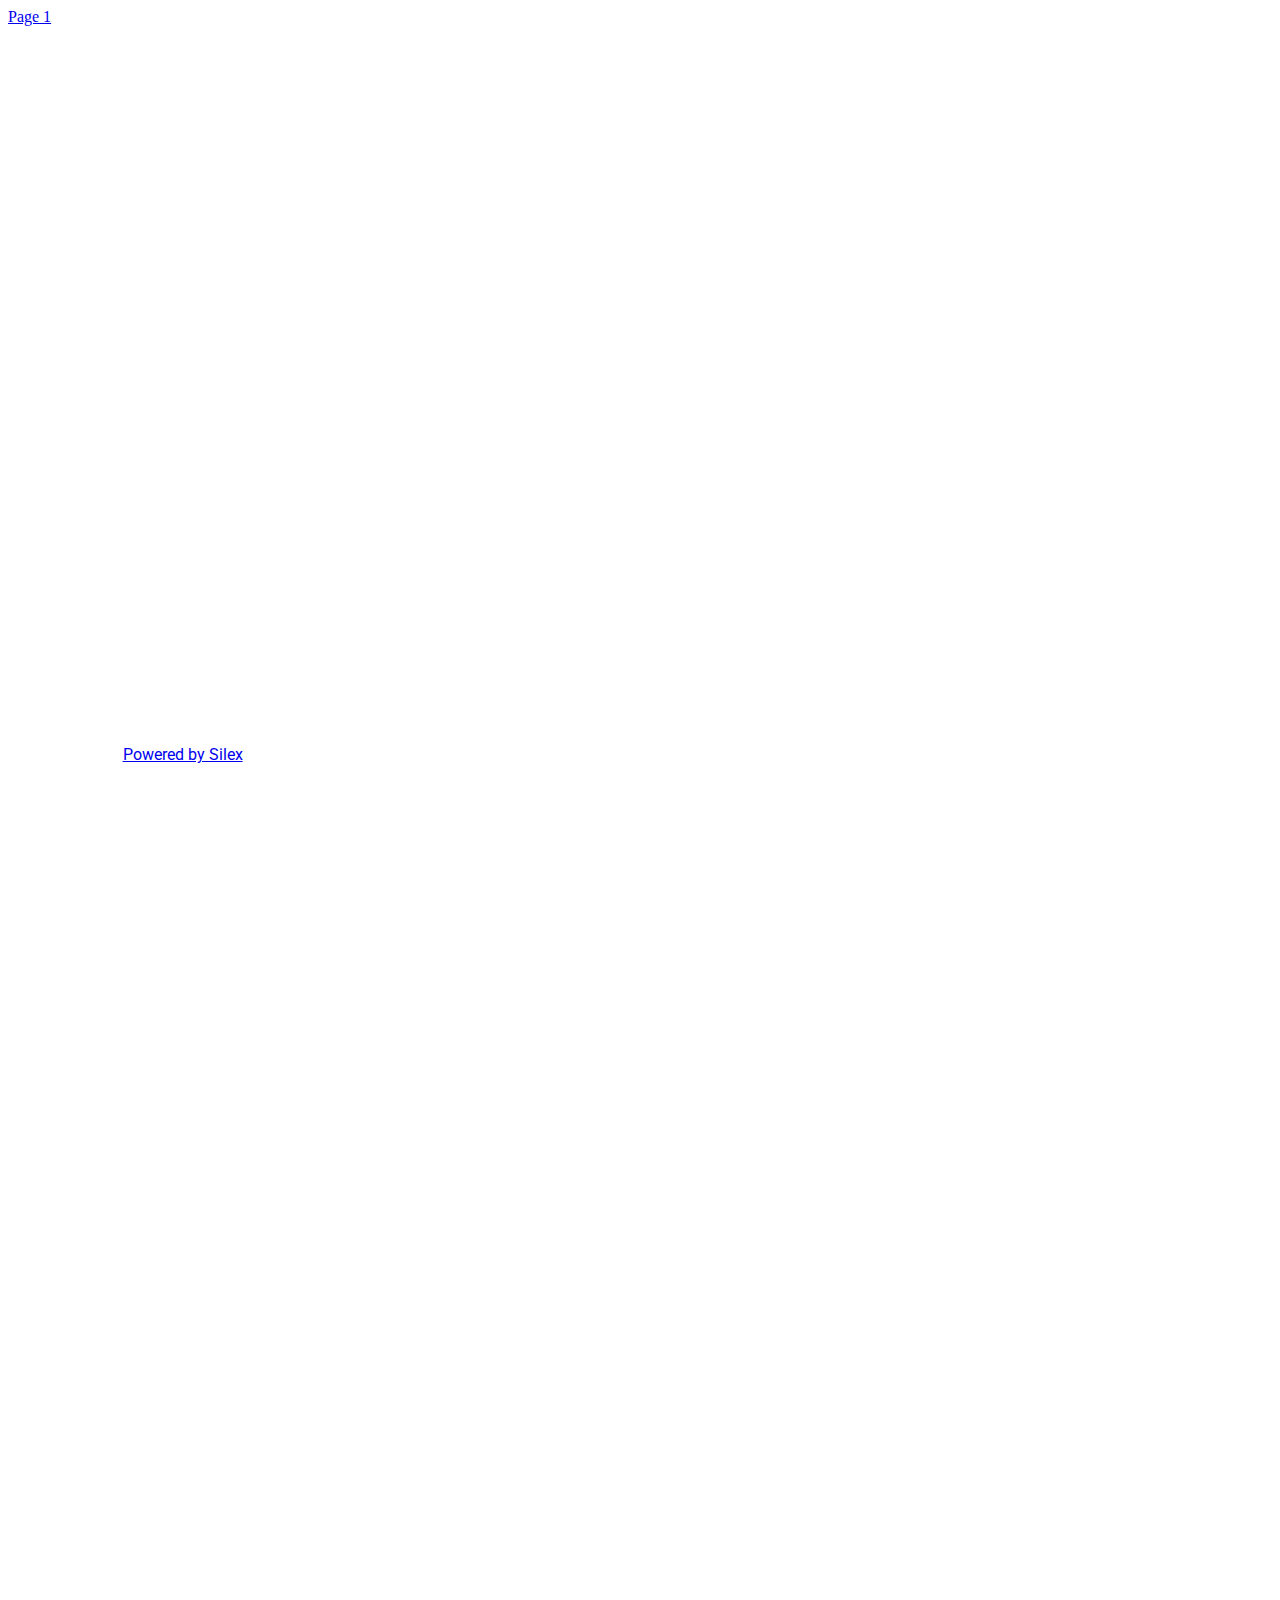
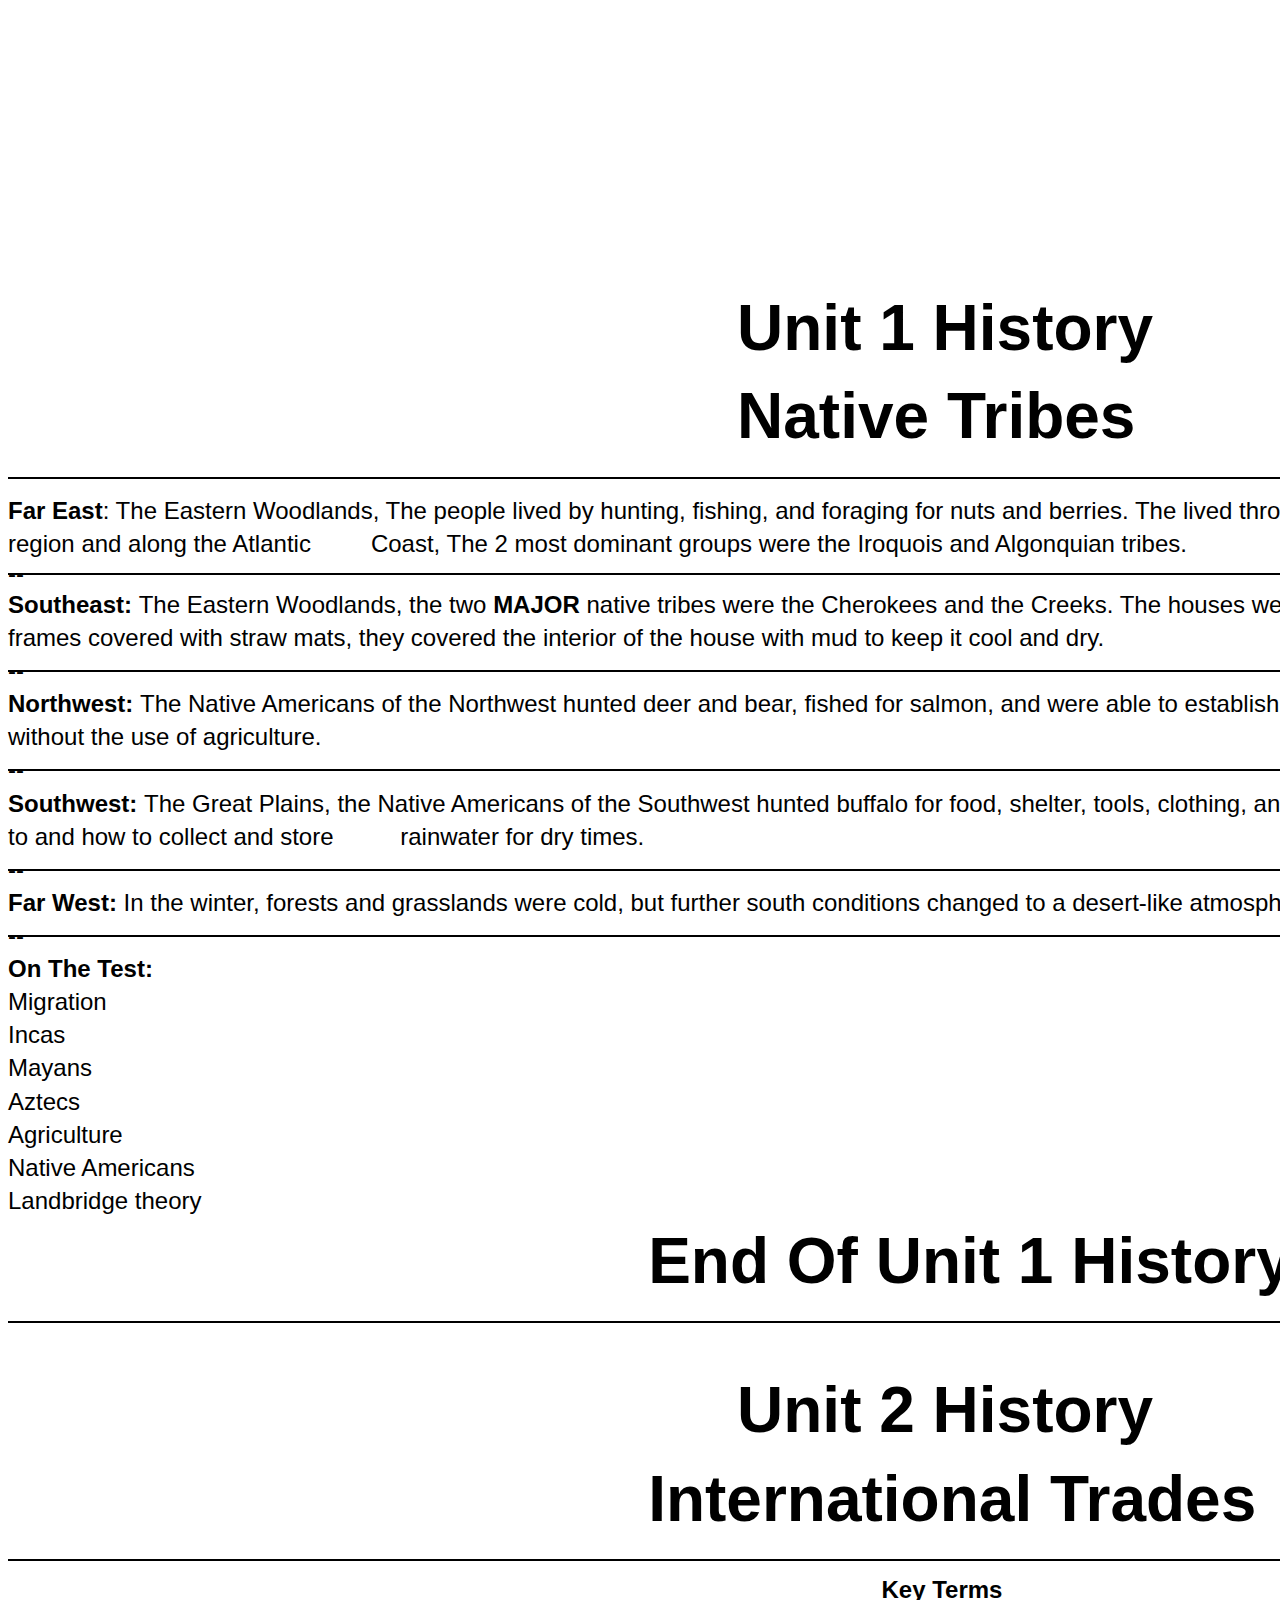
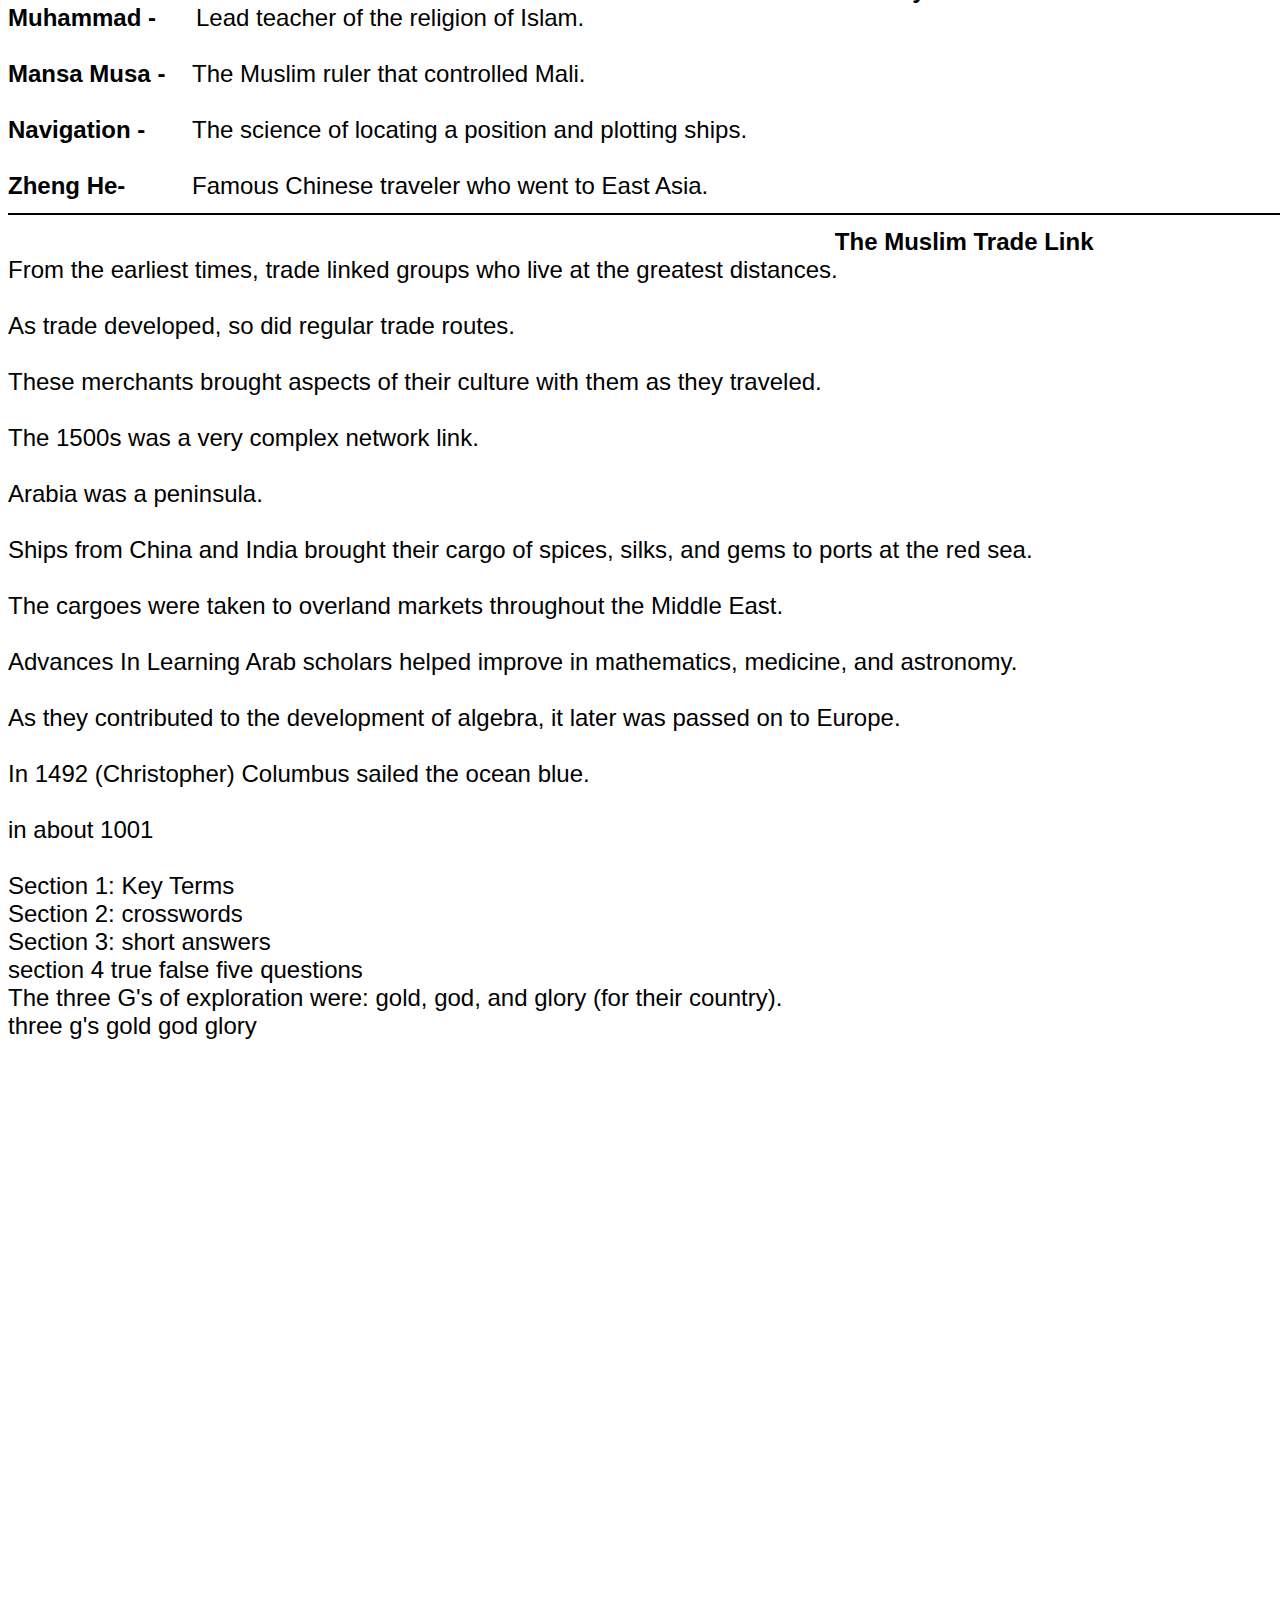
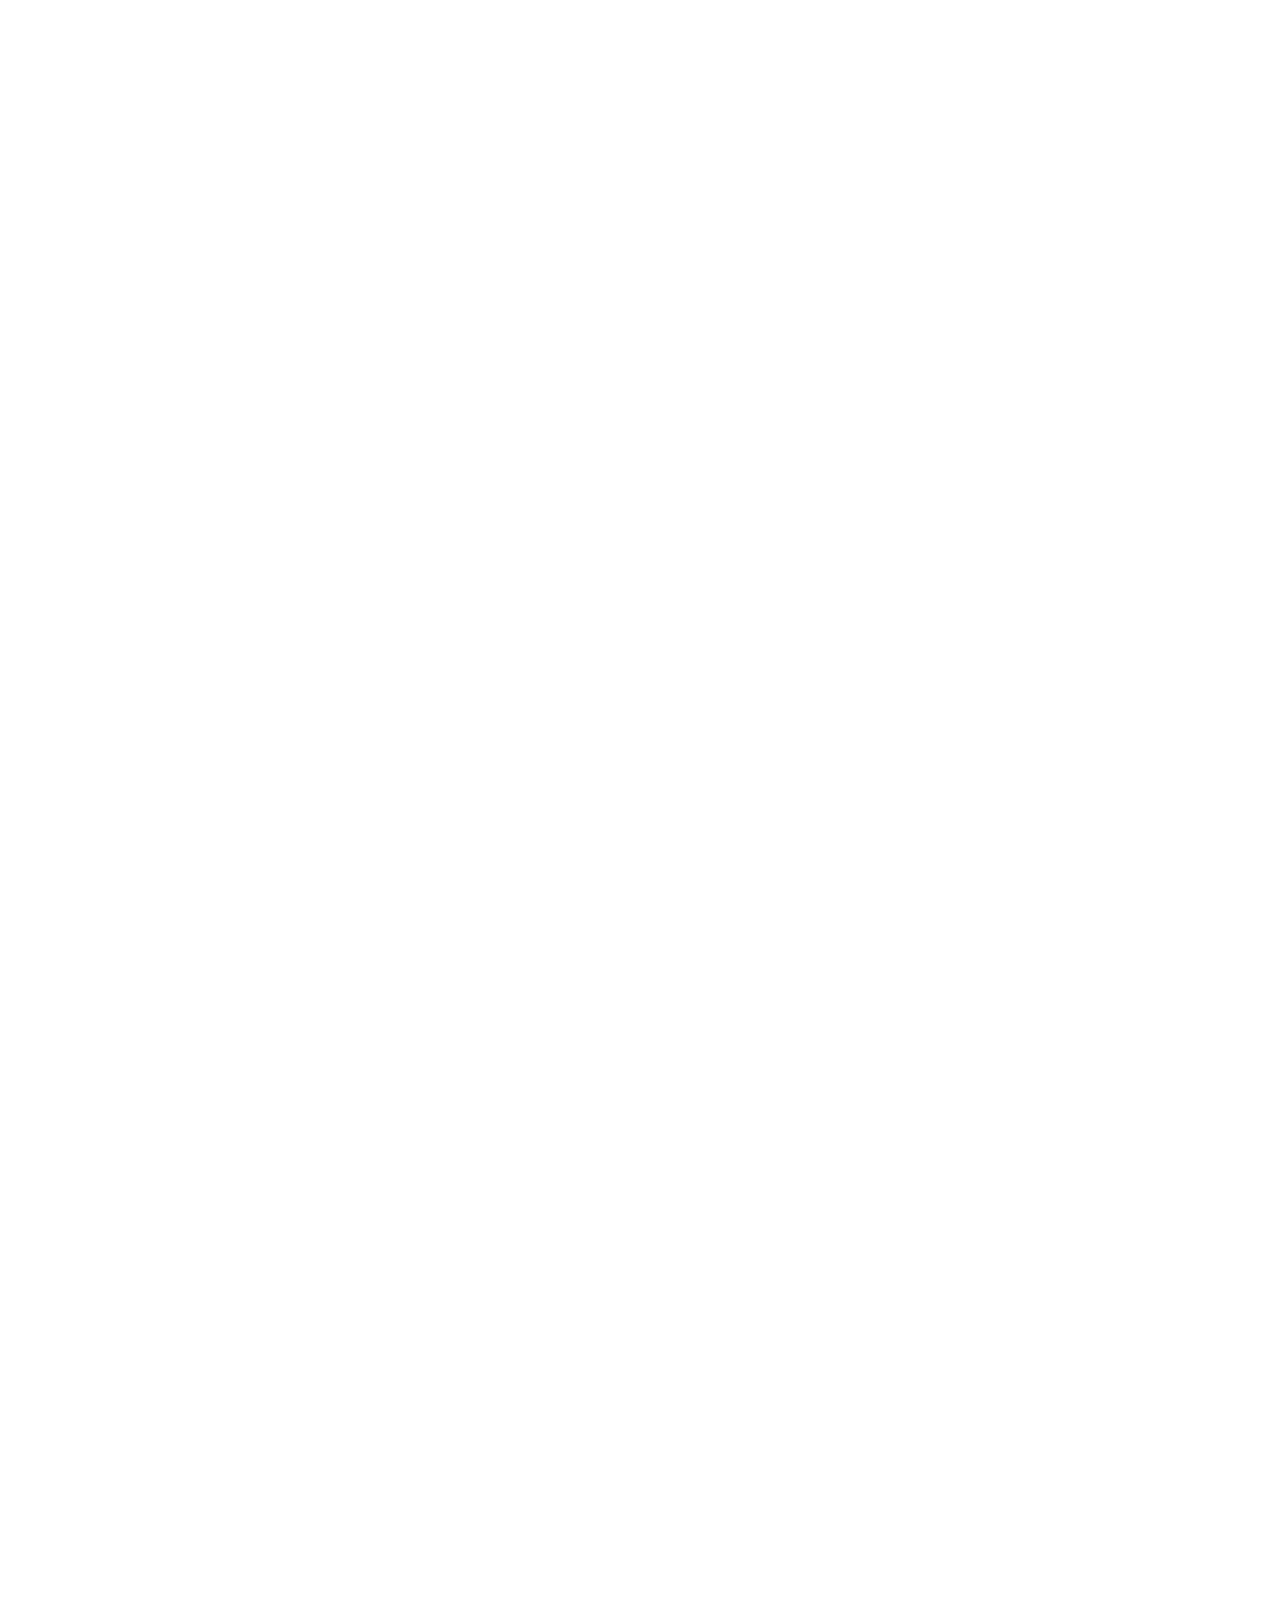
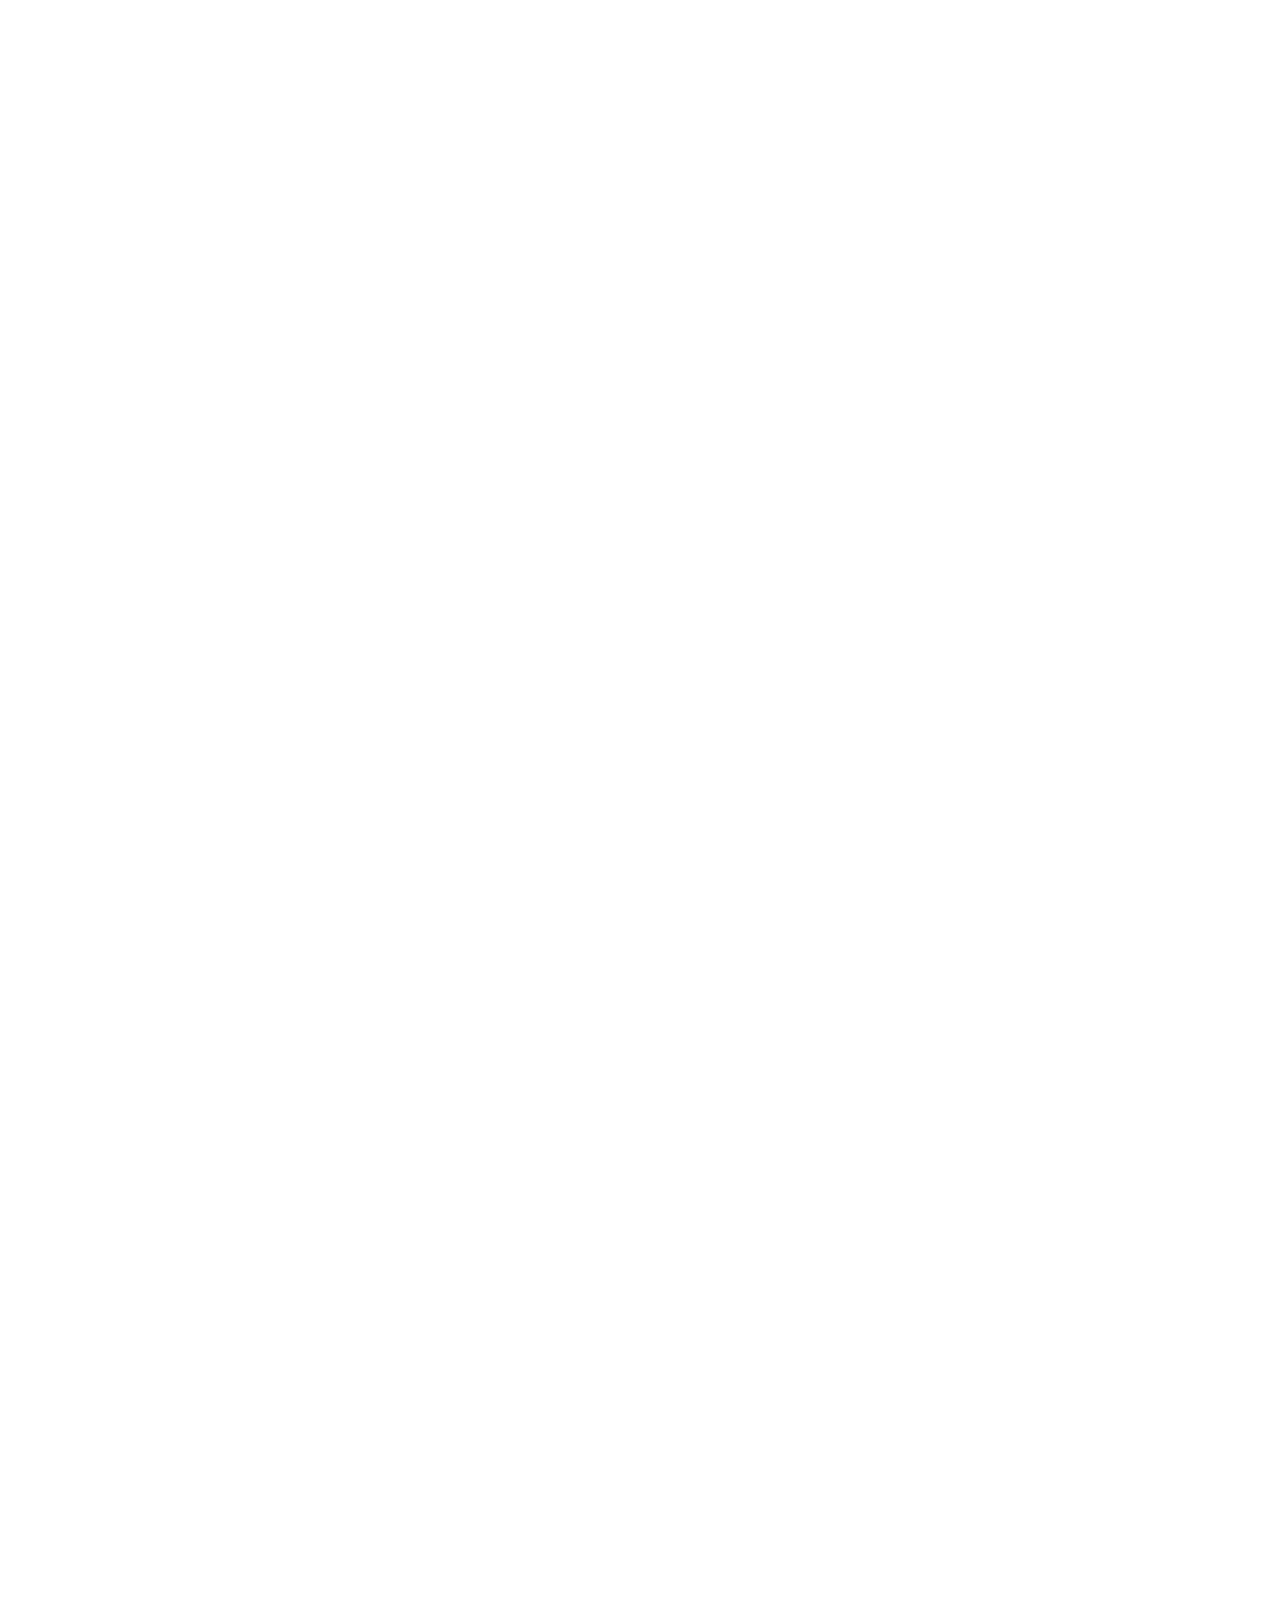
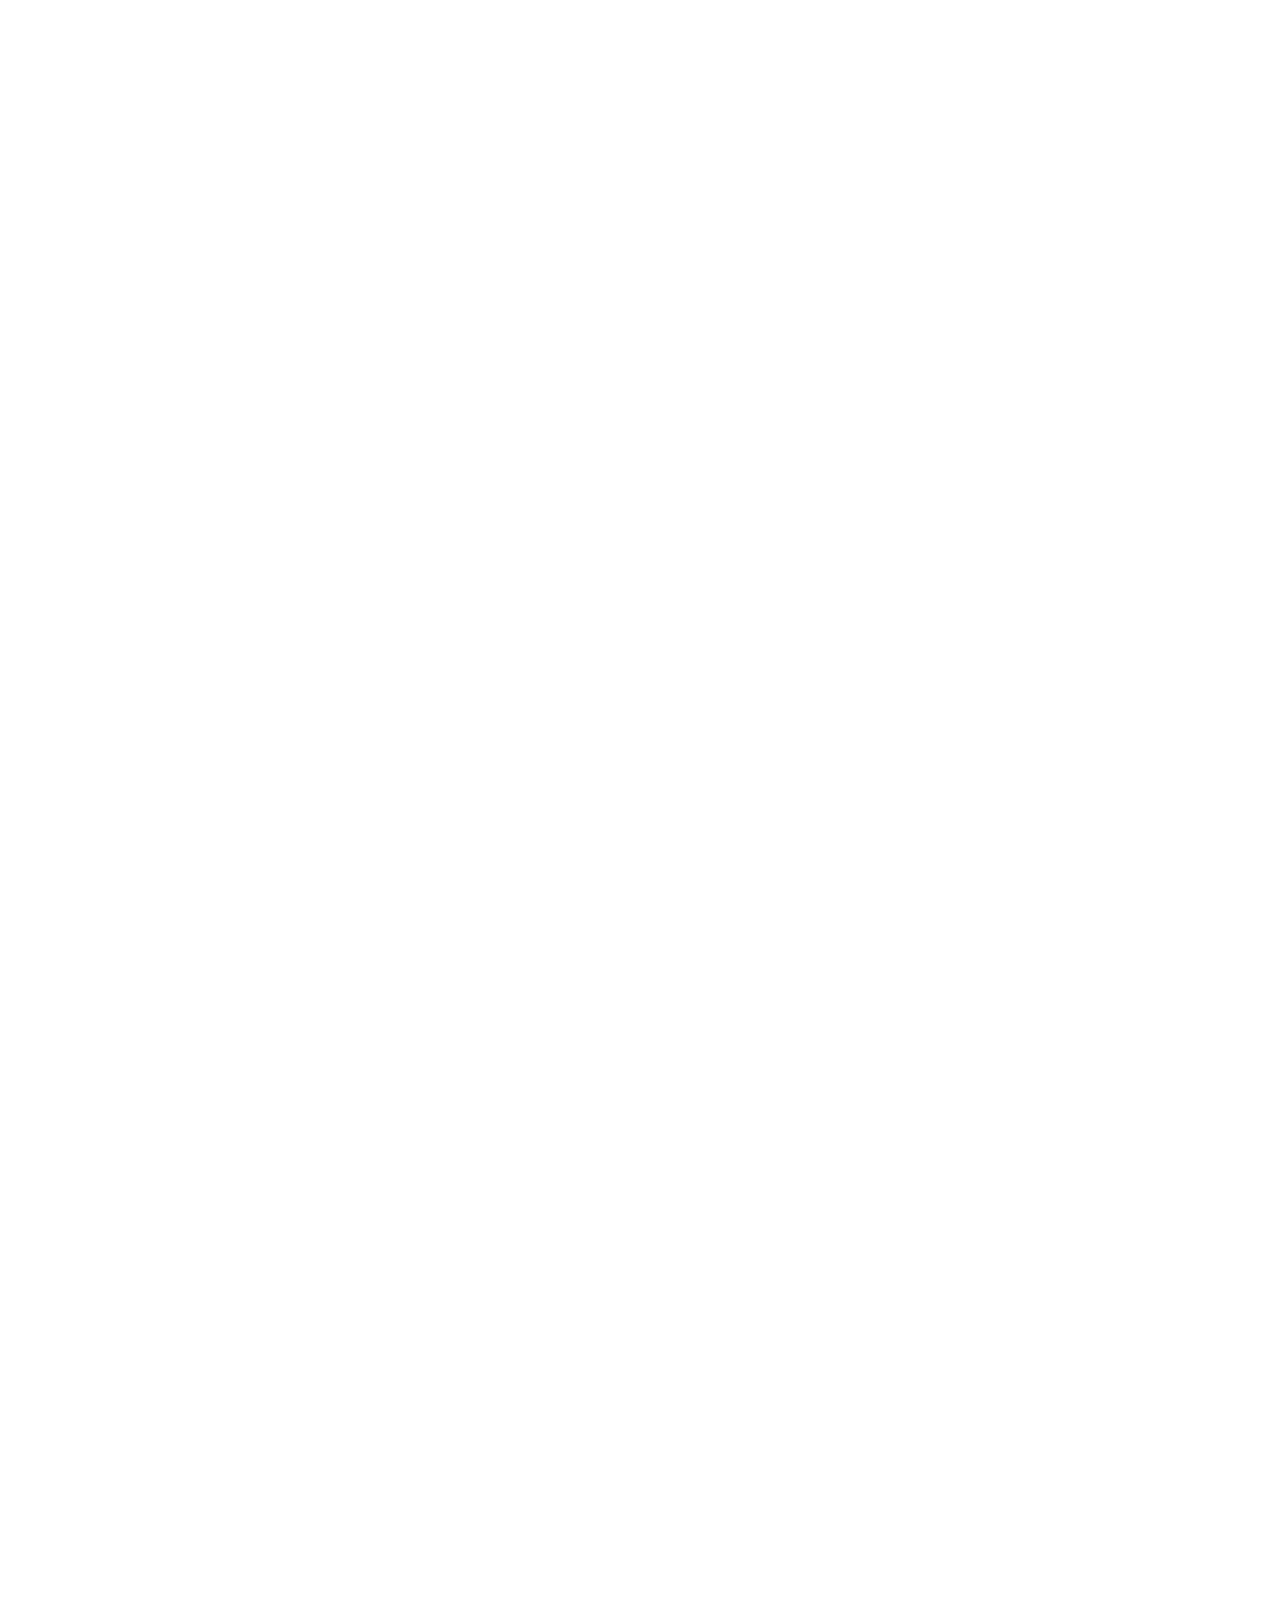
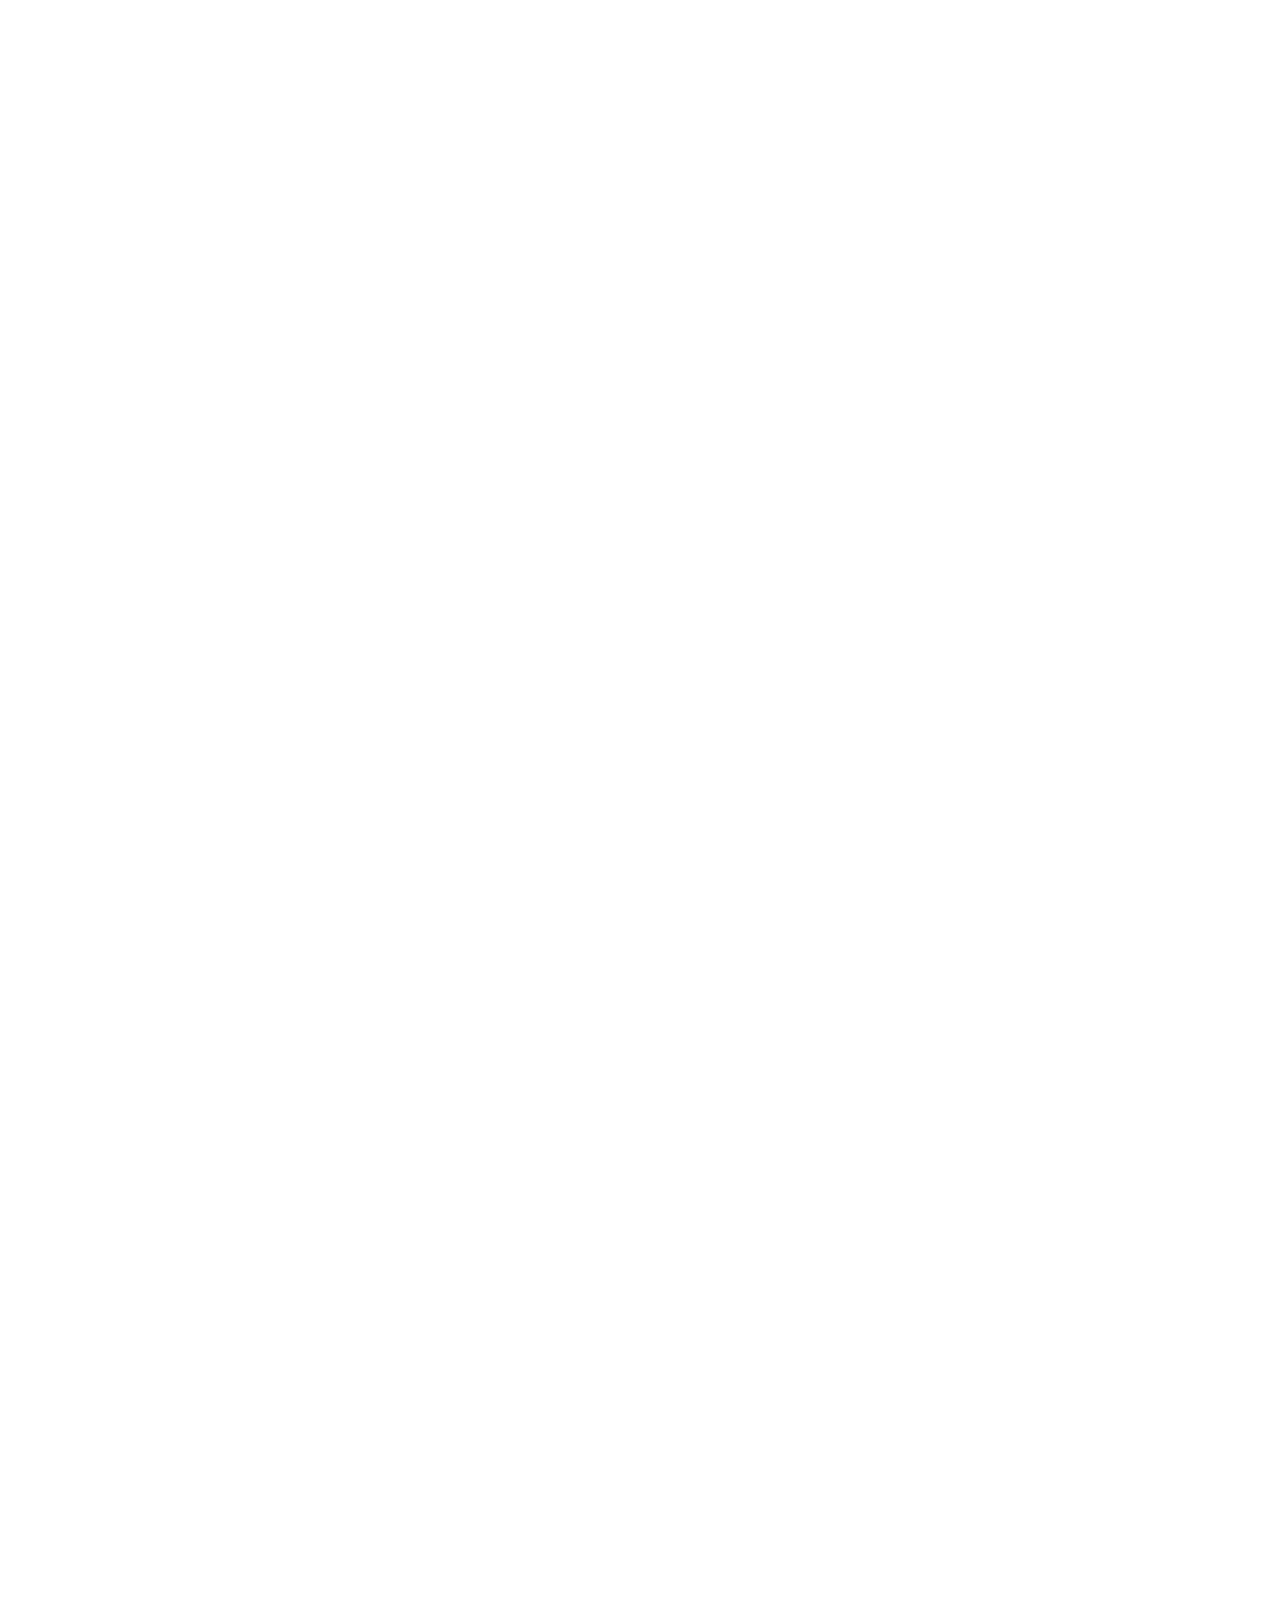
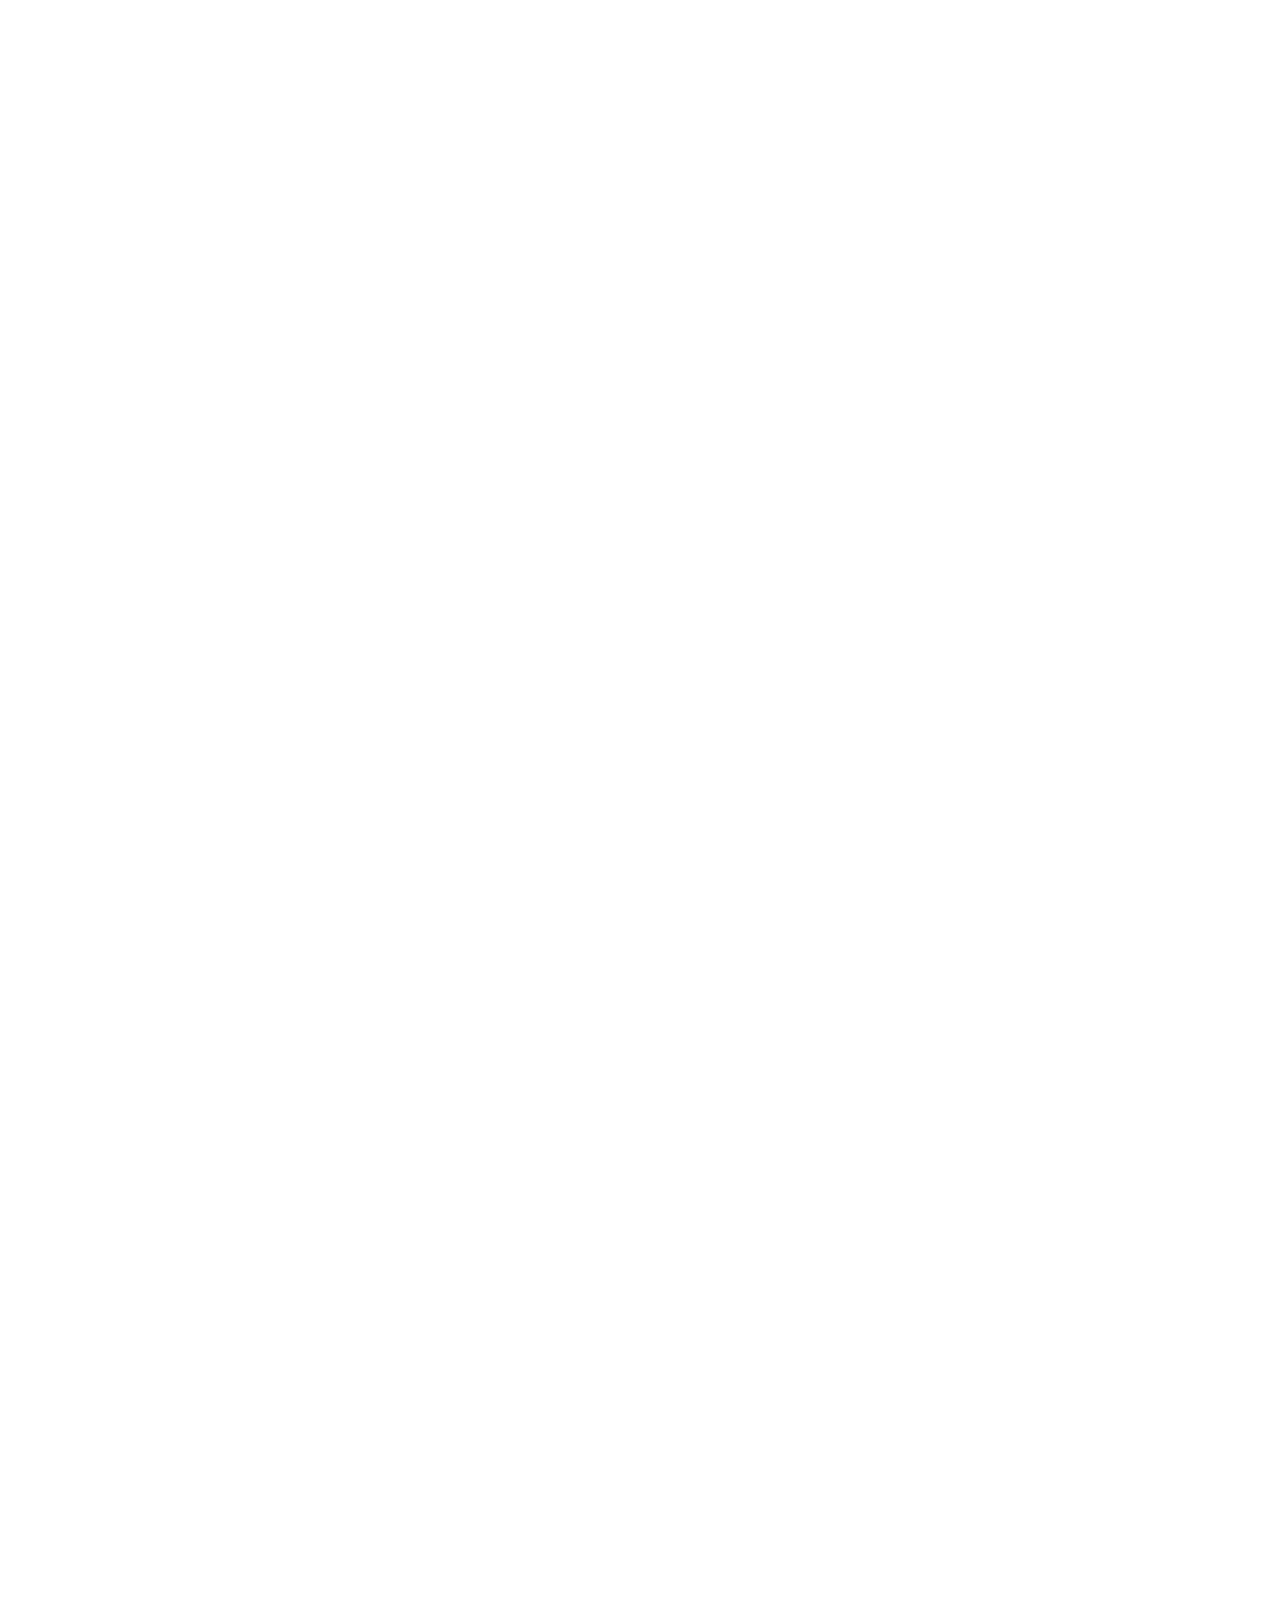
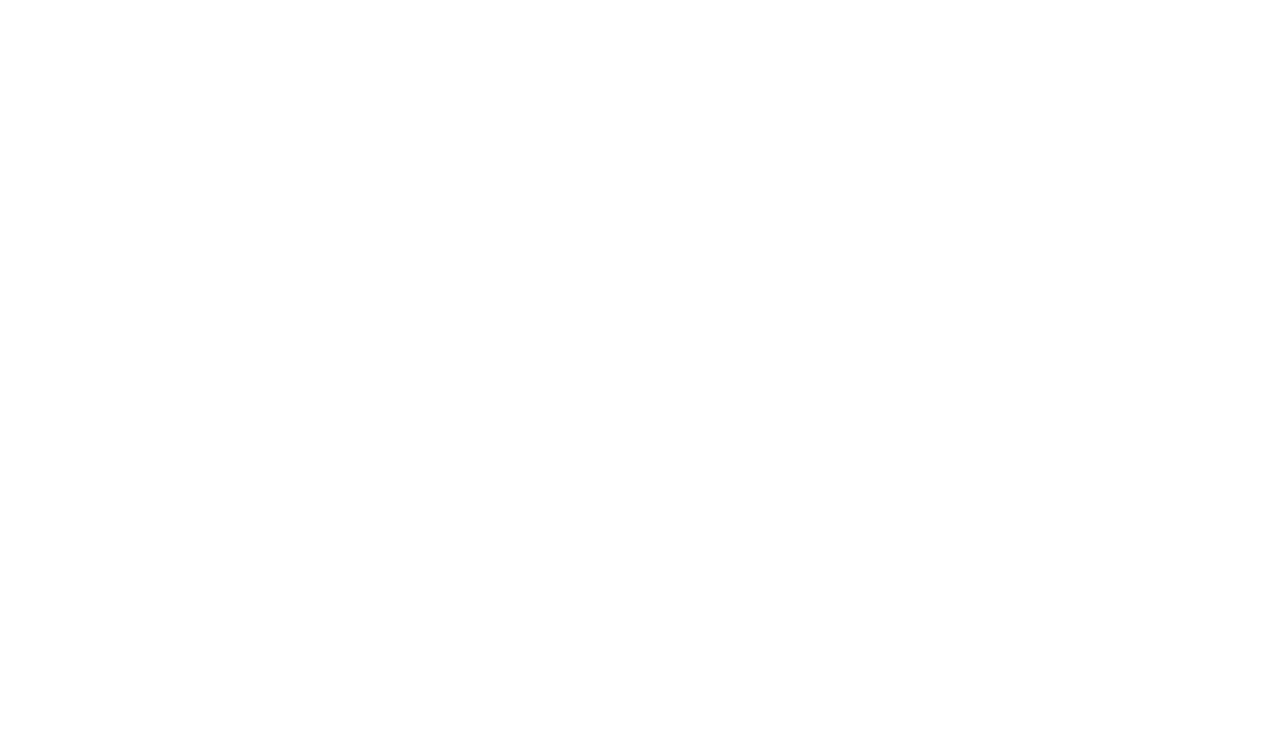
<file: editable.html>
<!DOCTYPE html><html lang=""><head>
    <meta charset="UTF-8">
    <!-- generator meta tag -->
    <!-- leave this for stats and Silex version check -->
    <meta name="generator" content="Silex v2.2.9">
    <!-- End of generator meta tag -->
    <script type="text/javascript" src="https://editor.silex.me/static/2.9/jquery.js" data-silex-static=""></script>
    <script type="text/javascript" src="https://editor.silex.me/static/2.9/jquery-ui.js" data-silex-static=""></script>
    <script type="text/javascript" src="https://editor.silex.me/static/2.9/pageable.js" data-silex-static=""></script>
    <script type="text/javascript" src="https://editor.silex.me/static/2.9/front-end.js" data-silex-static=""></script>
    <link rel="stylesheet" href="https://editor.silex.me/static/2.9/normalize.css" data-silex-static="">
    <link rel="stylesheet" href="https://editor.silex.me/static/2.9/front-end.css" data-silex-static="">

    <style type="text/css" class="silex-style"></style>
    <script type="text/javascript" class="silex-script"></script>
    <style class="silex-inline-styles" type="text/css">.body-initial {background-color: rgba(255,255,255,1);}.silex-id-1478366444112-1 {top: 100px; background-color: transparent; min-height: 100px;}.silex-id-1478366444112-0 {min-height: 100px; background-color: transparent; width: 1200px;}.silex-id-1474394621033-3 {top: 5px; left: 0px;}.silex-id-1474394621032-2 {min-height: 600px; background-color: transparent; width: 1200px;}.silex-id-1478366450713-3 {top: 100px; background-color: transparent;}.silex-id-1478366450713-2 {min-height: 100px; background-color: transparent; width: 1200px;}.silex-id-1442914737143-3 {min-height: 53px; width: 349px; top: 29px; left: 430px;}.silex-id-1567806034883-0 {width: 1560px; min-height: 12719px; background-color: rgb(255, 255, 255); top: 6px; left: 4px;}</style>
    <title></title>
    <script type="text/json" class="silex-json-styles">[{"fonts":[{"family":"'Roboto', sans-serif","href":"https://fonts.googleapis.com/css?family=Roboto"}],"desktop":{"body-initial":{"background-color":"rgba(255,255,255,1)"},"silex-id-1474394621033-3":{"top":"5px","left":"0px"},"silex-id-1474394621032-2":{"min-height":"600px","background-color":"transparent","width":"1200px","top":"","left":"","height":""},"silex-id-1474394605264-1":{"min-height":"100px","width":"100px","top":"100px","left":"100px"},"silex-id-1474394605263-0":{"min-height":"100px","background-color":"transparent"},"silex-id-1442914737143-3":{"min-height":"53px","width":"349px","top":"29px","left":"430px","height":""},"silex-id-1478366444112-0":{"min-height":"100px","background-color":"transparent","width":"1200px","top":"","left":"","height":""},"silex-id-1478366444112-1":{"top":"100px","background-color":"transparent","min-height":"100px","left":"","height":""},"silex-id-1478366450713-2":{"min-height":"100px","background-color":"transparent","width":"1200px","top":"","left":"","height":""},"silex-id-1478366450713-3":{"top":"100px","background-color":"transparent"},"silex-id-1567806034883-0":{"width":"1560px","min-height":"12719px","background-color":"rgb(255, 255, 255)","top":"6px","left":"4px"}},"mobile":{},"prodotypeData":{"component":{},"style":{"all-style":{"className":"all-style","templateName":"text","displayName":"All style","styles":{"desktop":{"normal":{"className":"all-style","pseudoClass":"normal","All":{"font-family":"'Roboto', sans-serif"}}}}}}}}]</script>

    
<style class="silex-prodotype-style" type="text/css" data-style-id="all-style">.text-element > .silex-element-content {font-family: 'Roboto', sans-serif;}</style><link href="https://fonts.googleapis.com/css?family=Roboto" rel="stylesheet" class="silex-custom-font"><meta name="viewport" content="width=device-width, initial-scale=1"><meta name="hostingProvider" content="ghpages"><meta name="publicationPath" content="{&quot;absPath&quot;:&quot;/ce/github/get/Fred/master/README.md&quot;,&quot;size&quot;:28,&quot;modified&quot;:&quot;2019-09-06T22:12:51Z&quot;,&quot;name&quot;:&quot;README.md&quot;,&quot;isDir&quot;:false,&quot;mime&quot;:&quot;text/markdown&quot;,&quot;folder&quot;:&quot;Fred/master&quot;,&quot;path&quot;:&quot;Fred/master/README.md&quot;,&quot;service&quot;:&quot;github&quot;,&quot;url&quot;:&quot;https://editor.silex.me/ce/github/get/Fred/master/README.md&quot;}"><!-- Silex HEAD tag do not remove --><!-- End of Silex HEAD tag do not remove --></head>

<body data-silex-id="body-initial" class="body-initial all-style enable-mobile silex-runtime" data-silex-type="container">
    <div class="silex-pages">
        

        <a id="page-page-1" data-silex-type="page" class="page-element" href="#!page-page-1">Page 1</a></div>









    <div data-silex-type="container" class="prevent-draggable container-element editable-style silex-id-1478366444112-1 section-element" data-silex-id="silex-id-1478366444112-1" style="">
        <div data-silex-type="container" class="editable-style silex-element-content silex-id-1478366444112-0 silex-container-content container-element prevent-draggable website-width" data-silex-id="silex-id-1478366444112-0"></div>
    </div>
    <div data-silex-type="container" class="prevent-draggable container-element editable-style silex-id-1474394621033-3 section-element" data-silex-id="silex-id-1474394621033-3" style="">
        <div data-silex-type="container" class="editable-style silex-element-content silex-id-1474394621032-2 silex-container-content container-element prevent-draggable website-width" data-silex-id="silex-id-1474394621032-2"></div>
    </div>
    <div data-silex-type="container" class="prevent-draggable container-element editable-style silex-id-1478366450713-3 section-element" data-silex-id="silex-id-1478366450713-3" style="">
        <div data-silex-type="container" class="editable-style silex-element-content silex-id-1478366450713-2 silex-container-content container-element prevent-draggable website-width" data-silex-id="silex-id-1478366450713-2">

            <div data-silex-id="silex-id-1442914737143-3" class="editable-style silex-id-1442914737143-3 text-element" data-silex-type="text" style="">
                <div class="silex-element-content normal">
                    <br>
                    <div style="text-align: center;"><a href="//www.silex.me/">Powered by Silex</a></div>
                </div>
            </div>
        </div>
    </div>
















<div data-silex-type="html" class="editable-style silex-id-1567806034883-0 html-element" data-silex-id="silex-id-1567806034883-0"><div class="silex-element-content"><span id="docs-internal-guid-55117ac2-7fff-91eb-f8ba-ec2cf7953fd7"><p dir="ltr" style="line-height:1.38;margin-top:0pt;margin-bottom:0pt;"><span style="font-size: 18pt; font-family: Arial; font-weight: 700; font-variant-numeric: normal; font-variant-east-asian: normal; vertical-align: baseline; white-space: pre-wrap;"><span style="font-weight:normal;" id="docs-internal-guid-84e7577e-7fff-ad28-3965-432c7af43a3b"></span></span></p><p dir="ltr" style="line-height:1.38;text-align: center;margin-top:0pt;margin-bottom:0pt;"><span style="font-size:48pt;font-family:Arial;color:#ff0000;background-color:transparent;font-weight:700;font-style:normal;font-variant:normal;text-decoration:none;vertical-align:baseline;white-space:pre;white-space:pre-wrap;"><marquee>Stamps in total: <marquee></marquee></marquee></span><span style="font-size:48pt;font-family:Arial;color:#ff0000;background-color:#ffffff;font-weight:700;font-style:normal;font-variant:normal;text-decoration:none;vertical-align:baseline;white-space:pre;white-space:pre-wrap;"><marquee>×<marquee></marquee></marquee></span><span style="font-size:48pt;font-family:Arial;color:#ff0000;background-color:transparent;font-weight:700;font-style:normal;font-variant:normal;text-decoration:none;vertical-align:baseline;white-space:pre;white-space:pre-wrap;"><marquee>&nbsp;11<marquee></marquee></marquee></span></p><p dir="ltr" style="line-height:1.38;margin-top:0pt;margin-bottom:0pt;"><span style="font-size: 18pt; font-family: Arial; font-weight: 700; font-variant-numeric: normal; font-variant-east-asian: normal; vertical-align: baseline; white-space: pre-wrap;"><br></span></p><div style="will-change: transform;"><span style="color: rgb(255, 0, 0); font-family: Arial; font-size: 64px; font-weight: 700; white-space: nowrap;"><marquee>Stamps in unit 1:<marquee></marquee></marquee></span><span>&nbsp;</span><marquee style="display: inline-block; overflow: hidden; text-align: initial; white-space: nowrap;"></marquee></div><p dir="ltr" style="line-height: 1.38; text-align: center; margin-top: 0pt; margin-bottom: 0pt;"><span style="font-size: 48pt; font-family: Arial; color: rgb(255, 0, 0); background-color: transparent; font-weight: 700; font-style: normal; font-variant: normal; text-decoration: none; vertical-align: baseline; white-space: pre-wrap;"><marquee style="display: inline-block; overflow: hidden; text-align: initial; white-space: nowrap;"></marquee></span><span style="font-size: 48pt; font-family: Arial; color: rgb(255, 0, 0); background-color: rgb(255, 255, 255); font-weight: 700; font-style: normal; font-variant: normal; text-decoration: none; vertical-align: baseline; white-space: pre-wrap;"><marquee style="display: inline-block; overflow: hidden; text-align: initial; white-space: nowrap;">×<marquee style="display: inline-block; overflow: hidden; text-align: initial; white-space: nowrap;"></marquee></marquee></span><span style="font-size: 48pt; font-family: Arial; color: rgb(255, 0, 0); background-color: transparent; font-weight: 700; font-style: normal; font-variant: normal; text-decoration: none; vertical-align: baseline; white-space: pre-wrap;"><marquee style="display: inline-block; overflow: hidden; text-align: initial; white-space: nowrap;">&nbsp;8<marquee style="display: inline-block; overflow: hidden; text-align: initial; white-space: nowrap;"></marquee></marquee></span></p><p dir="ltr" style="line-height: 1.38; text-align: center; margin-top: 0pt; margin-bottom: 0pt;"><span style="font-size: 48pt; font-family: Arial; color: rgb(255, 0, 0); background-color: transparent; font-weight: 700; font-style: normal; font-variant: normal; text-decoration: none; vertical-align: baseline; white-space: pre-wrap;"><marquee style="display: inline-block; overflow: hidden; text-align: initial; white-space: nowrap;">Stamps in unit 2:</marquee></span></p><p dir="ltr" style="line-height: 1.38; text-align: center; margin-top: 0pt; margin-bottom: 0pt;"><span style="font-size: 48pt; font-family: Arial; color: rgb(255, 0, 0); background-color: transparent; font-weight: 700; font-style: normal; font-variant: normal; text-decoration: none; vertical-align: baseline; white-space: pre-wrap;"><marquee style="display: inline-block; overflow: hidden; text-align: initial; white-space: nowrap;">3</marquee></span></p><p dir="ltr" style="line-height: 1.38; margin-top: 0pt; margin-bottom: 0pt;"><span style="font-size: 18pt; font-family: Arial; font-weight: 700; font-variant-numeric: normal; font-variant-east-asian: normal; vertical-align: baseline; white-space: pre-wrap;"><br></span></p><p dir="ltr" style="line-height: 1.38; margin-top: 0pt; margin-bottom: 0pt;"><br></p><p dir="ltr" style="line-height: 1.38; margin-top: 0pt; margin-bottom: 0pt;"><span style="font-size: 18pt; font-family: Arial; font-weight: 700; font-variant-numeric: normal; font-variant-east-asian: normal; vertical-align: baseline; white-space: pre-wrap;"><span style="font-weight:normal;" id="docs-internal-guid-bdf0f99d-7fff-e585-6201-199be8499ba8"><span style="font-size: 48pt; font-weight: 700; font-variant-numeric: normal; font-variant-east-asian: normal; vertical-align: baseline;">                                         Unit 1 History</span></span></span></p><p dir="ltr" style="line-height: 1.38; margin-top: 0pt; margin-bottom: 0pt;"><span style="font-size: 18pt; font-family: Arial; font-weight: 700; font-variant-numeric: normal; font-variant-east-asian: normal; vertical-align: baseline; white-space: pre-wrap;"><span style="font-weight:normal;"><span style="font-size: 48pt; font-weight: 700; font-variant-numeric: normal; font-variant-east-asian: normal; vertical-align: baseline;">                                         Native Tribes</span></span></span></p><p dir="ltr" style="line-height: 1.38; margin-top: 0pt; margin-bottom: 0pt;"><span style="font-size: 18pt; font-family: Arial; font-weight: 700; font-variant-numeric: normal; font-variant-east-asian: normal; vertical-align: baseline; white-space: pre-wrap;"><span style="font-weight: 400; text-decoration-line: line-through;">                                                                                                                                                                                                                                                                                               </span></span></p><p dir="ltr" style="line-height: 1.38; margin-top: 0pt; margin-bottom: 0pt;"><span style="font-size: 18pt; font-family: Arial; font-weight: 700; font-variant-numeric: normal; font-variant-east-asian: normal; vertical-align: baseline; white-space: pre-wrap;">Far East</span><span style="font-size: 18pt; font-family: Arial; font-variant-numeric: normal; font-variant-east-asian: normal; vertical-align: baseline; white-space: pre-wrap;">: The Eastern Woodlands, The people lived by hunting, fishing, and foraging for nuts and berries. The lived throughout the Great Lake region and along the Atlantic         Coast, The 2 most dominant groups were the Iroquois and Algonquian tribes.</span></p><div><span style="text-decoration-line: line-through; font-family: Arial; font-size: 24px; white-space: pre-wrap;">--                                                                                                                                                                                                                                                                                         </span><br></div><p dir="ltr" style="line-height:1.38;margin-top:0pt;margin-bottom:0pt;"><span style="font-size: 18pt; font-family: Arial; font-variant-numeric: normal; font-variant-east-asian: normal; vertical-align: baseline; white-space: pre-wrap;"><span style="" id="docs-internal-guid-55117ac2-7fff-91eb-f8ba-ec2cf7953fd7"><span style="font-weight: 700; font-family: Arial; font-size: 24px; white-space: pre-wrap;">Southeast: </span></span></span><span style="font-family: Arial; font-size: 24px; white-space: pre-wrap;">The Eastern Woodlands, t</span><span style="font-family: Arial; font-size: 24px; white-space: pre-wrap;">he two </span><span style="font-family: Arial; font-size: 24px; white-space: pre-wrap; font-weight: 700;">MAJOR</span><span style="font-family: Arial; font-size: 24px; white-space: pre-wrap;"> native tribes were the Cherokees and the Creeks. The houses were built with wooden frames covered with straw mats, they covered the interior of the house with mud to keep it cool and dry.</span></p><p dir="ltr" style="line-height: 1.38; margin-top: 0pt; margin-bottom: 0pt;"><span style="font-size: 18pt; font-family: Arial; font-weight: 700; font-variant-numeric: normal; font-variant-east-asian: normal; vertical-align: baseline; white-space: pre-wrap;"><span style="font-weight: 400; text-decoration-line: line-through;">--                                                                                                                                                                                                                                                                                         </span><br style="font-family: &quot;Times New Roman&quot;; font-size: medium; font-weight: 400; white-space: normal;"></span></p><p dir="ltr" style="line-height: 1.38; margin-top: 0pt; margin-bottom: 0pt;"><span style="font-size: 18pt; font-family: Arial; font-weight: 700; font-variant-numeric: normal; font-variant-east-asian: normal; vertical-align: baseline; white-space: pre-wrap;">Northwest: </span><span style="font-size: 18pt; font-family: Arial; font-variant-numeric: normal; font-variant-east-asian: normal; vertical-align: baseline; white-space: pre-wrap;">The Native Americans of the Northwest hunted deer and bear, fished for salmon, and were able to establish permanent settlements without the use of agriculture.</span></p><p dir="ltr" style="line-height: 1.38; margin-top: 0pt; margin-bottom: 0pt;"><span style="font-size: 18pt; font-family: Arial; font-weight: 700; font-variant-numeric: normal; font-variant-east-asian: normal; vertical-align: baseline; white-space: pre-wrap;"><span style="font-weight: 400; text-decoration-line: line-through;">--                                                                                                                                                                                                                                                                                         </span><br style="font-family: &quot;Times New Roman&quot;; font-size: medium; font-weight: 400; white-space: normal;"></span></p><p dir="ltr" style="line-height: 1.38; margin-top: 0pt; margin-bottom: 0pt;"><span style="font-size: 18pt; font-family: Arial; font-weight: 700; font-variant-numeric: normal; font-variant-east-asian: normal; vertical-align: baseline; white-space: pre-wrap;">Southwest: </span><span style="font-size: 18pt; font-family: Arial; font-variant-numeric: normal; font-variant-east-asian: normal; vertical-align: baseline; white-space: pre-wrap;">The Great Plains, the Native Americans of the Southwest hunted buffalo for food, shelter, tools, clothing, and weaponry. They learned to and how to collect and store          rainwater for dry times.</span></p><p dir="ltr" style="line-height: 1.38; margin-top: 0pt; margin-bottom: 0pt;"><span style="font-size: 18pt; font-family: Arial; font-weight: 700; font-variant-numeric: normal; font-variant-east-asian: normal; vertical-align: baseline; white-space: pre-wrap;"><span style="font-weight: 400; text-decoration-line: line-through;">--                                                                                                                                                                                                                                                                                         </span><br style="font-family: &quot;Times New Roman&quot;; font-size: medium; font-weight: 400; white-space: normal;"></span></p><p dir="ltr" style="line-height: 1.38; margin-top: 0pt; margin-bottom: 0pt;"><span style="font-size: 18pt; font-family: Arial; font-weight: 700; font-variant-numeric: normal; font-variant-east-asian: normal; vertical-align: baseline; white-space: pre-wrap;">Far West: </span><span style="font-size: 18pt; font-family: Arial; font-variant-numeric: normal; font-variant-east-asian: normal; vertical-align: baseline; white-space: pre-wrap;">In the winter, forests and grasslands were cold, but further south conditions changed to a desert-like atmosphere.</span></p><p dir="ltr" style="line-height: 1.38; margin-top: 0pt; margin-bottom: 0pt;"><span style="font-size: 18pt; font-family: Arial; font-weight: 700; font-variant-numeric: normal; font-variant-east-asian: normal; vertical-align: baseline; white-space: pre-wrap;"><span style="font-weight: 400; text-decoration-line: line-through;">--                                                                                                                                                                                                                                                                                         </span><br style="font-family: &quot;Times New Roman&quot;; font-size: medium; font-weight: 400; white-space: normal;"></span></p><p dir="ltr" style="line-height: 1.38; margin-top: 0pt; margin-bottom: 0pt;"><span style="font-family: Arial; font-size: 18pt; font-weight: 700; white-space: pre-wrap;">On The Test:</span></p><p dir="ltr" style="line-height: 1.38; margin-top: 0pt; margin-bottom: 0pt;"><span style="font-size: 18pt; font-family: Arial; font-variant-numeric: normal; font-variant-east-asian: normal; vertical-align: baseline; white-space: pre-wrap;">Migration</span></p><p dir="ltr" style="line-height: 1.38; margin-top: 0pt; margin-bottom: 0pt;"><span style="font-size: 18pt; font-family: Arial; font-variant-numeric: normal; font-variant-east-asian: normal; vertical-align: baseline; white-space: pre-wrap;">Incas</span></p><p dir="ltr" style="line-height: 1.38; margin-top: 0pt; margin-bottom: 0pt;"><span style="font-size: 18pt; font-family: Arial; font-variant-numeric: normal; font-variant-east-asian: normal; vertical-align: baseline; white-space: pre-wrap;">Mayans</span></p><p dir="ltr" style="line-height: 1.38; margin-top: 0pt; margin-bottom: 0pt;"><span style="font-size: 18pt; font-family: Arial; font-variant-numeric: normal; font-variant-east-asian: normal; vertical-align: baseline; white-space: pre-wrap;">Aztecs</span></p><p dir="ltr" style="line-height: 1.38; margin-top: 0pt; margin-bottom: 0pt;"><span style="font-size: 18pt; font-family: Arial; font-variant-numeric: normal; font-variant-east-asian: normal; vertical-align: baseline; white-space: pre-wrap;">Agriculture</span></p><p dir="ltr" style="line-height: 1.38; margin-top: 0pt; margin-bottom: 0pt;"><span style="font-size: 18pt; font-family: Arial; font-variant-numeric: normal; font-variant-east-asian: normal; vertical-align: baseline; white-space: pre-wrap;">Native Americans</span></p><p dir="ltr" style="line-height: 1.38; margin-top: 0pt; margin-bottom: 0pt;"><span style="font-size: 18pt; font-family: Arial; font-variant-numeric: normal; font-variant-east-asian: normal; vertical-align: baseline; white-space: pre-wrap;">Landbridge theory</span></p><p dir="ltr" style="line-height:1.38;margin-top:0pt;margin-bottom:0pt;"><span style="font-size: 18pt; font-family: Arial; font-weight: 700; font-variant-numeric: normal; font-variant-east-asian: normal; vertical-align: baseline; white-space: pre-wrap;"></span></p><div><p dir="ltr" style="line-height: 1.38; margin-top: 0pt; margin-bottom: 0pt;"><span id="docs-internal-guid-bdf0f99d-7fff-e585-6201-199be8499ba8"><span style="font-size: 48pt; font-family: Arial; font-weight: 700; font-variant-numeric: normal; font-variant-east-asian: normal; vertical-align: baseline; white-space: pre-wrap;">                                    End Of Unit 1 History</span></span></p><p dir="ltr" style="line-height: 1.38; margin-top: 0pt; margin-bottom: 0pt;"><span style="font-family: Arial; font-size: 24px; white-space: pre-wrap; text-decoration-line: line-through;">                                                                                                                                                                                                                                                                                                </span></p></div><div><span style="font-family: Arial; font-size: 24px; white-space: pre-wrap; text-decoration-line: line-through;"><br></span></div><div><p dir="ltr" style="line-height: 1.38; margin-top: 0pt; margin-bottom: 0pt;"><span style="font-size: 18pt; font-family: Arial; font-weight: 700; font-variant-numeric: normal; font-variant-east-asian: normal; vertical-align: baseline; white-space: pre-wrap;"><span id="docs-internal-guid-bdf0f99d-7fff-e585-6201-199be8499ba8" style="font-weight: normal;"><span style="font-size: 48pt; font-weight: 700; font-variant-numeric: normal; font-variant-east-asian: normal; vertical-align: baseline;">                                         Unit 2 History</span></span></span></p><p dir="ltr" style="line-height: 1.38; margin-top: 0pt; margin-bottom: 0pt;"><span style="font-size: 18pt; font-family: Arial; font-weight: 700; font-variant-numeric: normal; font-variant-east-asian: normal; vertical-align: baseline; white-space: pre-wrap;"><span style="font-weight: normal;"><span style="font-size: 48pt; font-weight: 700; font-variant-numeric: normal; font-variant-east-asian: normal; vertical-align: baseline;">                                    International Trades</span></span></span></p><p dir="ltr" style="line-height: 1.38; margin-top: 0pt; margin-bottom: 0pt;"><span style="font-size: 18pt; font-family: Arial; font-weight: 700; font-variant-numeric: normal; font-variant-east-asian: normal; vertical-align: baseline; white-space: pre-wrap;"><span style="font-weight: 400; text-decoration-line: line-through;">                                                                                                                                                                                                                                                                                               </span></span></p></div><div><span style="font-family: Arial; font-size: 24px; white-space: pre-wrap;">                                                                                                                                   <b>Key Terms</b></span></div><div><span style="font-family: Arial; font-size: 24px; font-weight: 700; white-space: pre-wrap;">Muhammad -      </span><span style="font-family: Arial; font-size: 24px; white-space: pre-wrap;">Lead teacher of the religion of Islam.</span></div><div><span style="font-family: Arial; font-size: 24px; white-space: pre-wrap;"><br></span></div><div><span style="font-family: Arial; font-size: 24px; white-space: pre-wrap;"><b>Mansa Musa -    </b>The Muslim ruler that controlled Mali.</span></div><div><span style="font-family: Arial; font-size: 24px; white-space: pre-wrap;"><br></span></div><div><font face="Arial"><b style="font-size: 24px; white-space: pre-wrap;">Navigation -       </b><span style="font-size: 24px; white-space: pre-wrap;">The science of locating a position and plotting ships.</span></font></div><div><font face="Arial"><span style="font-size: 24px; white-space: pre-wrap;"><br></span></font></div><div><font face="Arial"><span style="font-size: 24px; white-space: pre-wrap;"><b>Zheng He-</b>          Famous Chinese traveler who went to East Asia.</span></font></div><div><span style="font-family: Arial; font-size: 24px; white-space: pre-wrap; text-decoration-line: line-through;">                                                                                                                                                                                                                                                                                               </span></div><div><font face="Arial"><span style="font-size: 24px; white-space: pre-wrap;">&nbsp;                                                                                                                           <b>The Muslim Trade Link</b></span></font></div><div><span style="font-family: Arial; font-size: 24px; white-space: pre-wrap;">From the earliest times, trade linked groups who live at the greatest distances.</span></div><div><span style="font-family: Arial; font-size: 24px; white-space: pre-wrap;"><br></span></div><div><span style="font-family: Arial; font-size: 24px; white-space: pre-wrap;">As trade developed, so did regular trade routes.</span></div><div><span style="font-family: Arial; font-size: 24px; white-space: pre-wrap;"><br></span></div><div><span style="font-family: Arial; font-size: 24px; white-space: pre-wrap;">These merchants brought aspects of their culture with them as they traveled.</span></div><div><span style="font-family: Arial; font-size: 24px; white-space: pre-wrap;"><br></span></div><div><span style="font-family: Arial; font-size: 24px; white-space: pre-wrap;">The 1500s was a very complex network link.</span></div><div><span style="font-family: Arial; font-size: 24px; white-space: pre-wrap;"><br></span></div><div><span style="font-family: Arial; font-size: 24px; white-space: pre-wrap;">Arabia was a peninsula. </span></div><div><span style="font-family: Arial; font-size: 24px; white-space: pre-wrap;"><br></span></div><div><span style="font-family: Arial; font-size: 24px; white-space: pre-wrap;">Ships from China and India brought their cargo of spices, silks, and gems to ports at the red sea.</span></div><div><span style="font-family: Arial; font-size: 24px; white-space: pre-wrap;"><br></span></div><div><span style="font-family: Arial; font-size: 24px; white-space: pre-wrap;">The cargoes were taken to overland markets throughout the Middle East.</span></div><div><span style="font-family: Arial; font-size: 24px; white-space: pre-wrap;"><br></span></div><div><span style="font-family: Arial; font-size: 24px; white-space: pre-wrap;">Advances In Learning Arab scholars helped improve in mathematics, medicine, and astronomy.</span></div><div><span style="font-family: Arial; font-size: 24px; white-space: pre-wrap;"><br></span></div><div><span style="font-family: Arial; font-size: 24px; white-space: pre-wrap;">As they contributed to the development of algebra, it later was passed on to Europe.</span></div><div><span style="font-family: Arial; font-size: 24px; white-space: pre-wrap;"><br></span></div><div><span style="font-family: Arial; font-size: 24px; white-space: pre-wrap;">In 1492 (Christopher) Columbus sailed the ocean blue.</span></div><div><span style="font-family: Arial; font-size: 24px; white-space: pre-wrap;"><br></span></div><div><font face="Arial"><span style="font-size: 24px; white-space: pre-wrap;">in about 1001</span></font></div><div><font face="Arial"><span style="font-size: 24px; white-space: pre-wrap;"><br></span></font></div><div><font face="Arial"><span style="font-size: 24px; white-space: pre-wrap;">Section 1: Key Terms </span></font></div><div><font face="Arial"><span style="font-size: 24px; white-space: pre-wrap;">Section 2: crosswords </span></font></div><div><font face="Arial"><span style="font-size: 24px; white-space: pre-wrap;">Section 3: short answers </span></font></div><div><font face="Arial"><span style="font-size: 24px; white-space: pre-wrap;">section 4 true false five questions</span></font></div><div><font face="Arial"><span style="font-size: 24px; white-space: pre-wrap;">The three G's of exploration were: gold, god, and glory (for their country).</span></font></div><div><font face="Arial"><span style="font-size: 24px; white-space: pre-wrap;">three g's gold god glory</span></font></div><div><br></div></span>

















</div></div></body></html>
</file>
<file: README.md/css/front-end.css>
/**
 * This file holds the basic CSS styles of Silex websites
 */

/* pages */
.page-element{
  display: none;
}
.paged-element{
  display: none;
}
.silex-published .paged-element{
  display: block;
}
/* default style for silex elements */
.editable-style{
  position: absolute;
  box-sizing: content-box; /* this is needed to set the size of elements with a border (though it could be omited since this is the default value) */
}
.silex-element-content{
  overflow: hidden;
  border-radius: initial;
  width: 100%;
}
.silex-element-content {
  pointer-events: none;
}
.silex-element-content[contenteditable="true"] {
  min-height: 20px;
  cursor: text;
  pointer-events: auto;
}
.editable-style.silex-selected.text-editor-focus {
  /* remove text box selection markers
  box-shadow: none;
  */
  /* a click on current text box will select it */
  cursor: pointer;
}
.text-editor-focus .ui-resizable-handle {
  /* remove text box UI handles for resize */
  display: none;
}
.section-element > .silex-element-content {
  /* section have a content element, and it needs to keep pointer events
     because it container other silex elements
  */
  pointer-events: auto;
}
body.silex-runtime .silex-element-content {
  pointer-events: auto;
}
/*  needed to have the content 100% height but mess up with UI
.html-element .silex-element-content{
  position: absolute;
}
*/
.editable-style.section-element {
  position: relative;
  left: 0;
  top: 0;
  right: 0;
  padding: 15px 100px;
  margin: 5px 5px;
}
.silex-runtime .editable-style.section-element {
  padding: 0;
  margin: 0;
  margin-top: -1px;
}
.default-site-width, /* for backward compat, FIXME: remove in a while */
.website-width {
  width: 960px;
}
.section-element .silex-container-content {
  position: relative;
  left: 0;
  top: 0;
  margin-left: auto;
  margin-right: auto;
  overflow: initial;
}
/* background */
.background{
  position: relative !important;
  left: 0 !important;
  top: 0 !important; /* !important is useful while editing */
  margin-left: auto;
  margin-right: auto;
  z-index: 1;
}
/* resize */
.editable-style.image-element .silex-element-content{
  position: absolute;
  border-radius: inherit; /* this is to follow the element's radius */
  height: 100%;
}
/* wysihtml text editor styles */
.wysiwyg-float-left {
  float: left;
  margin: 0 8px 8px 0;
}
.wysiwyg-float-right {
  float: right;
  margin: 0 0 8px 8px;
}
/* Remove dots surrounding links in Firefox
    because of normalize.css */
a:focus{ outline: none;}

body.silex-runtime .editable-style[data-silex-href] {
  cursor: pointer;
}
body.enable-mobile .editable-style.hide-on-desktop {
  display: none;
}
/* elements styles */
body.enable-mobile .background {
  height: initial;
  padding-bottom: 50px;
}
.fixed {
  position: absolute;
  z-index: 5;
}
/* Mobile styles */
@media (max-width:480px) {
  /* hide horizontal scroll bar which appears because of residual values in css
  html {
    overflow-x: hidden;
  }
  */
  body {
    position: initial; /* used to be absolute but now only in editor (editable.css), when position is absolute the body has the size of its content */
  }
  /* mobile mode */
  body.enable-mobile .editable-style:not(.prevent-mobile-style),
  body.enable-mobile .background.background-initial {
    position: relative;
    top: auto;
    left: auto;
    max-width: 95%; /* less than 100% in the editor to be able to resize container */
    min-width: auto; /* this is to remove sections min-width, since section min-width is set to the witdh of its content in Element::setStyle() */
    margin-left: auto;
    margin-right: auto;
  }
  body.enable-mobile .editable-style.section-element {
    max-width: 100%; /* section bg should be 100% width because user do not need to grab the side and resize */
    padding: 0;
    margin: 0;
  }
  body.enable-mobile .container-element {
    display: flex;
    align-items: center;
    justify-content: space-around;
    flex-wrap: wrap;
    height: fit-content;
  }
  /* but still hide paged elements or desktop only elements */
  .paged-element-hidden.paged-element.editable-style {
    display: none;
  }
  body.enable-mobile .editable-style.hide-on-mobile {
    display: none;
  }
  body.enable-mobile .editable-style.hide-on-desktop {
    display: initial;
  }
  body.silex-runtime.enable-mobile .background.background-initial {
    max-width: 100%;
  }
}

/**
 * prodotype components
 */
.silex-element-content-full-height .silex-element-content {
  height: 100%;
}
.prodotype-runtime {
  display: none;
}
body.silex-runtime .prodotype-runtime {
  display: block;
}
body.silex-runtime .prodotype-preview {
  display: none;
}
.prodotype-force-size {
  position: absolute;
  width: 100%;
  height: 100%;
}
.silex-component-button button {
  width: 100%;
}
</file>
<file: README.md/css/styles.css>
.body-initial {background-color: rgba(255,255,255,1);}.silex-id-1478366444112-1 {top: 100px; background-color: transparent; min-height: 100px;}.silex-id-1478366444112-0 {min-height: 100px; background-color: transparent; width: 1200px;}.silex-id-1474394621033-3 {top: 5px; left: 0px;}.silex-id-1474394621032-2 {min-height: 600px; background-color: transparent; width: 1200px;}.silex-id-1478366450713-3 {top: 100px; background-color: transparent;}.silex-id-1478366450713-2 {min-height: 100px; background-color: transparent; width: 1200px;}.silex-id-1442914737143-3 {min-height: 53px; width: 349px; top: 29px; left: 430px;}.silex-id-1567806034883-0 {width: 1560px; min-height: 12719px; background-color: rgb(255, 255, 255); top: 6px; left: 4px;}
.text-element > .silex-element-content {font-family: 'Roboto', sans-serif;}body.silex-runtime {opacity: 1;}
</file>
